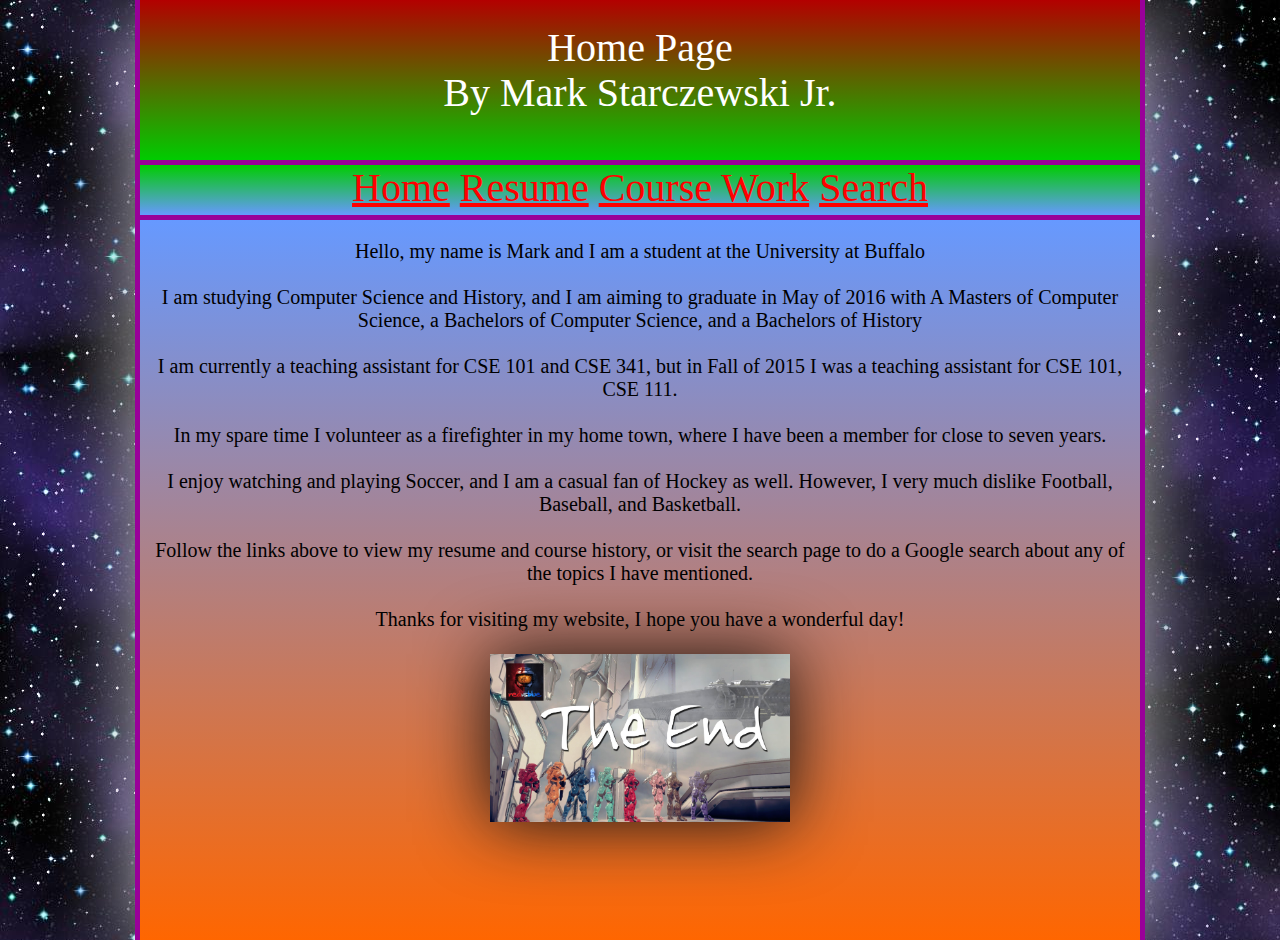
<file: css-101/index.html>
<HTML>
<head>
	<title> Mark's CSS Home Page</title>
	<link rel="stylesheet" type="text/css" href="style.css"/>
	<title> markstar </title>
</head>

<body>
	<div id="wrapper">
		<div id="header">
			<br><br>Home Page<br><br><br>By Mark Starczewski Jr.
		</div>
		<div id="nav">
			<br><br><a href="index.html">Home</a>       <a href="resume.html">Resume</a>       <a href="course-work.html">Course Work</a>          <a href="search.html">Search</a>
		</div>
		<div id="content">
			Hello, my name is Mark and I am a student at the University at Buffalo
			<br><br>
			I am studying Computer Science and History, and I am aiming to graduate in May of 2016 with A Masters of Computer Science, a Bachelors of Computer Science, and a Bachelors of History
			<br><br>
			I am currently a teaching assistant for CSE 101 and CSE 341, but in Fall of 2015 I was a teaching assistant for CSE 101, CSE 111.
			<br><br>
			In my spare time I volunteer as a firefighter in my home town, where I have been a member for close to seven years.
			<br><br>
			I enjoy watching and playing Soccer, and I am a casual fan of Hockey as well. However, I very much dislike Football, Baseball, and Basketball.
			<br><br>
			Follow the links above to view my resume and course history, or visit the search page to do a Google search about any of the topics I have mentioned.
			<br><br>
			Thanks for visiting my website, I hope you have a wonderful day!
			<br>
			<br>
			<img src="end.jpg">
		</div>
	</div>
</body>

</HTML>
</file>
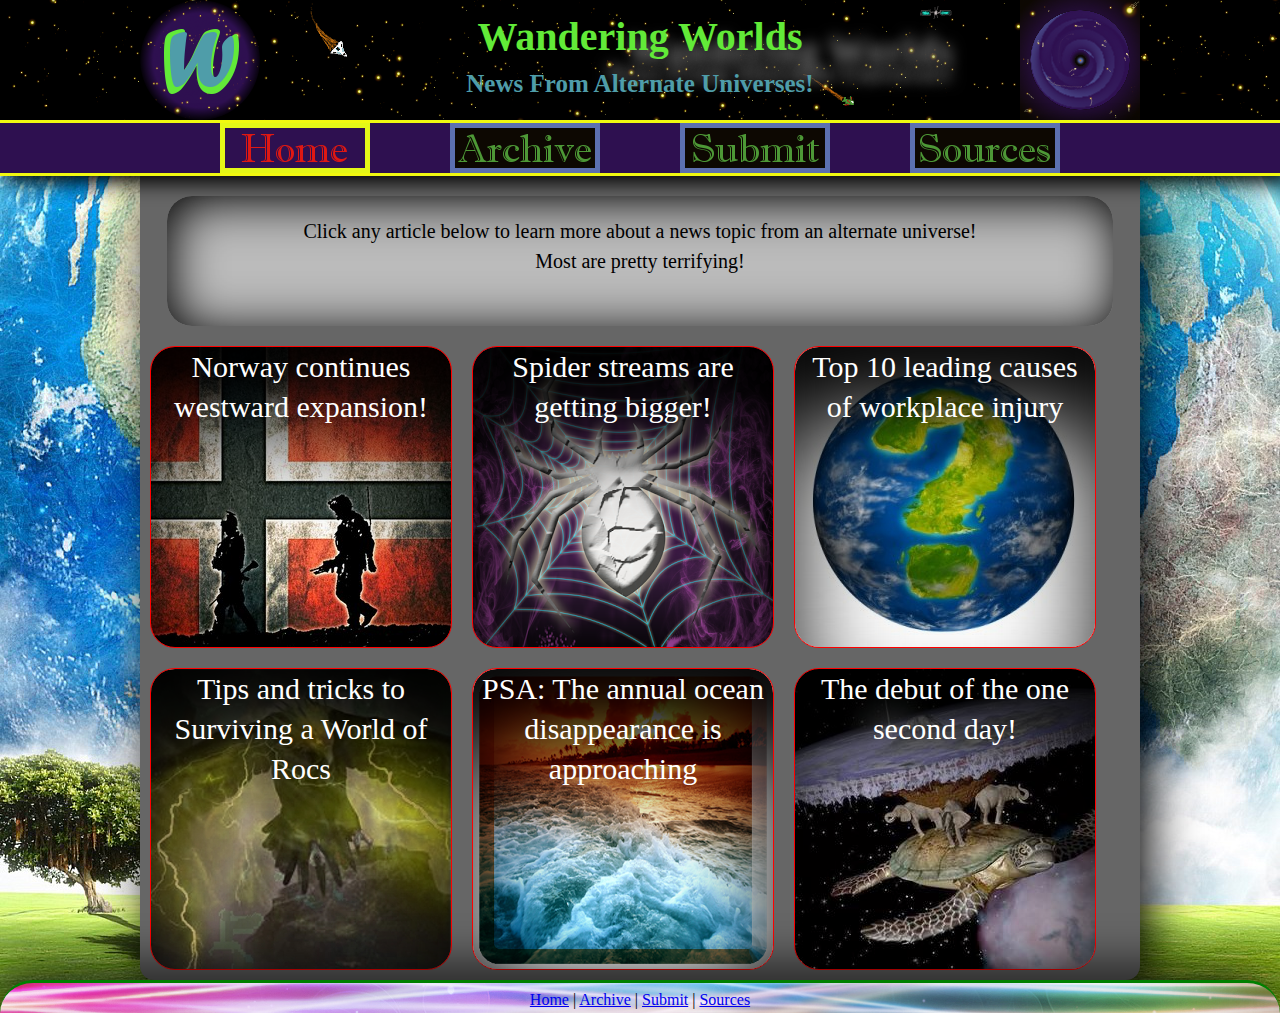
<file: parodyNews/index.html>
<!doctype html>
<html>
<head>
<link rel="icon" href="images/favicon.ico" type="image/x-icon"/>
<link rel="shortcut icon" href="images/favicon.ico" type="image/x-icon"/>

<meta charset="UTF-8">
<title>Wandering Worlds</title>
<link rel="stylesheet" type="text/CSS" href="style.css" />
<script type="text/javascript">
function MM_swapImgRestore() { //v3.0
  var i,x,a=document.MM_sr; for(i=0;a&&i<a.length&&(x=a[i])&&x.oSrc;i++) x.src=x.oSrc;
}
function MM_preloadImages() { //v3.0
  var d=document; if(d.images){ if(!d.MM_p) d.MM_p=new Array();
    var i,j=d.MM_p.length,a=MM_preloadImages.arguments; for(i=0; i<a.length; i++)
    if (a[i].indexOf("#")!=0){ d.MM_p[j]=new Image; d.MM_p[j++].src=a[i];}}
}

function MM_findObj(n, d) { //v4.01
  var p,i,x;  if(!d) d=document; if((p=n.indexOf("?"))>0&&parent.frames.length) {
    d=parent.frames[n.substring(p+1)].document; n=n.substring(0,p);}
  if(!(x=d[n])&&d.all) x=d.all[n]; for (i=0;!x&&i<d.forms.length;i++) x=d.forms[i][n];
  for(i=0;!x&&d.layers&&i<d.layers.length;i++) x=MM_findObj(n,d.layers[i].document);
  if(!x && d.getElementById) x=d.getElementById(n); return x;
}

function MM_swapImage() { //v3.0
  var i,j=0,x,a=MM_swapImage.arguments; document.MM_sr=new Array; for(i=0;i<(a.length-2);i+=3)
   if ((x=MM_findObj(a[i]))!=null){document.MM_sr[j++]=x; if(!x.oSrc) x.oSrc=x.src; x.src=a[i+2];}
}
</script>
</head>

<body >
	
	
		<div id="header">
        	<div id="head_wrapper">
				<div id="icon">
				</div>
				<div id="title">
					<h1> Wandering Worlds</h1>
					<h2>  News From Alternate Universes!</h2>
				</div>
				<div id="hole">
				</div>
			</div>
    	</div>
        <div id="nav_wrapper">
            <div id="nav">
				<div id="nav_fill"></div>
                <div id="nav_link">
                    <a href="index.html" onMouseOut="MM_swapImgRestore()" onMouseOver="MM_swapImage('home','','images/hat.png',1)"><img src="images/on_home.png" alt="Home" width="150" height="50" id="home"></a>
                </div>
				<div id="nav_fill"></div>
                <div id="nav_link">
                	<a href="archive.html" onMouseOut="MM_swapImgRestore()" onMouseOver="MM_swapImage('archive','','images/link_portal.png',1)"><img src="images/archive_d.png" alt="Archive" width="150" height="50" id="archive"></a> 
                </div>
				<div id="nav_fill"></div>
                <div id="nav_link">
                    <a href="submit.html" onMouseOut="MM_swapImgRestore()" onMouseOver="MM_swapImage('submit','','images/link_portal.png',1)"><img src="images/submit_d.png" alt="Submit" width="150" height="50" id="submit"></a> 
                </div>
				<div id="nav_fill"></div>
                <div id="nav_link">
                    <a href="sources.html" onMouseOut="MM_swapImgRestore()" onMouseOver="MM_swapImage('sources','','images/link_portal.png',1)"><img src="images/sources_d.png" alt="Sources" width="150" height="50" id="sources"></a> 
                </div>
				<div id="nav_fill"></div>
            </div>
        </div>
		<div id="wrapper">
        <div id="content">
			<div id="hold">
					<div id="top">
						 Click any article below to learn more about a news topic from an alternate universe! <br>
						 Most are pretty terrifying!<br><br>
					</div>
					</div><a href="archive.html#norway" target="_self"><div id="norway">
						 Norway continues westward expansion!
					</div></a>
					<a href="archive.html#spider" target="_self"><div id="spider">
						 Spider streams are getting bigger!
					</div></a>
					<a href="archive.html#question" target="_self"><div id="question">
						 Top 10 leading causes <br>of workplace injury
					</div></a>
				
					<a href="archive.html#roc" target="_self"><div id="roc">
						 Tips and tricks to Surviving a World of Rocs
					</div></a>
					<a href="archive.html#ocean" target="_self"><div id="ocean">
						 PSA: The annual ocean disappearance is approaching
					</div></a>
				
					<a href="archive.html#second" target="_self"><div id="second">
						 The debut of the one second day!
					</div></a>
					
			</div>
			<br><br><br><br><br><br>
        </div>
        
	</div>
	<div id="footer">
        	<p> <a href="index.html" target="_self">Home</a> | <a href="archive.html" target="_self">Archive</a> | <a href="submit.html" target="_self">Submit</a> | <a href="sources.html" target="_self">Sources</a> </p>
        </div>
</body>
</html>
</file>
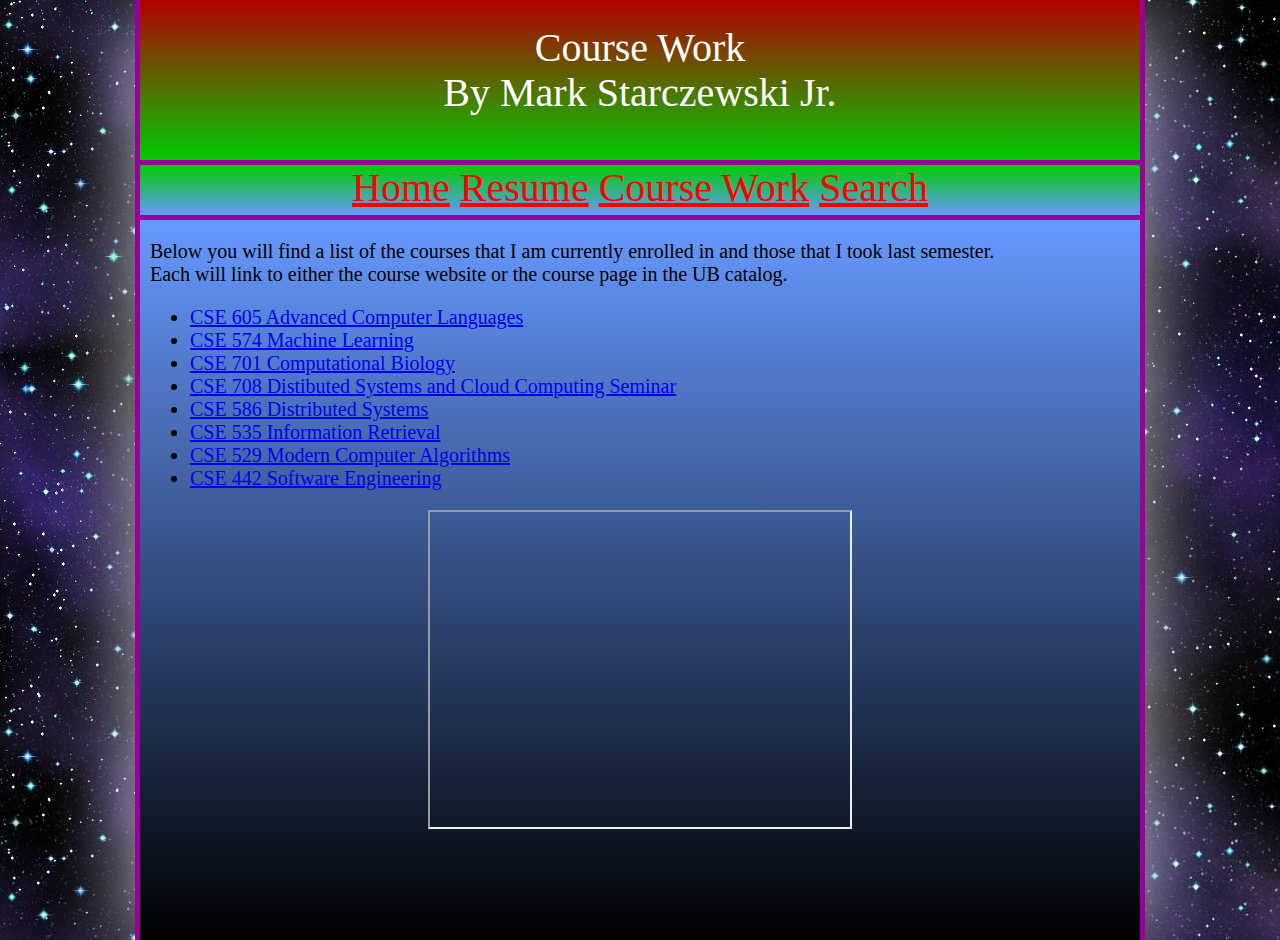
<file: css-101/course-work.html>
<HTML>
<head>
	<title> Mark's CSS Home Page</title>
	<link rel="stylesheet" type="text/css" href="style.css"/>
	<title> markstar </title>
</head>

<body>
	<div id="wrapper">
		<div id="header">
			<br><br>Course Work<br><br><br>By Mark Starczewski Jr.
		</div>
		<div id="nav">
			<br><br><a href="index.html">Home</a>       <a href="resume.html">Resume</a>     <a href="course-work.html">Course Work</a>     <a href="search.html">Search</a>
		</div>
		<div id="content_c">
			Below you will find a list of the courses that I am currently enrolled in and those that I took last semester. 
			<br> Each will link to either the course website or the course page in the UB catalog.
			<ul>
				
				<li> <a href="https://piazza.com/class/ijx5too5qvb3fd">CSE 605 Advanced Computer Languages</a> </li>
				<li> <a href="http://www.cse.buffalo.edu/~chandola/machinelearning.html">CSE 574 Machine Learning</a> </li>
				<li> <a href="https://piazza.com/class/ik64kuuami9zu">CSE 701 Computational Biology</a></li>
				<li> <a href="https://piazza.com/class/ik3hs9ykyob3c5">CSE 708 Distibuted Systems and Cloud Computing Seminar</a> </li>
				<li> <a href="http://undergrad-catalog.buffalo.edu/courses/?abbr=CSE&num=486">CSE 586 Distributed Systems</a></li>
				<li> <a href="http://undergrad-catalog.buffalo.edu/courses/?abbr=CSE&num=435">CSE 535 Information Retrieval</a></li>
				<li> <a href="http://undergrad-catalog.buffalo.edu/courses/?abbr=CSE&num=429">CSE 529 Modern Computer Algorithms</a></li>
				<li> <a href="http://www.cse.buffalo.edu/~hartloff/CSE442-Fall2015/index.html">CSE 442 Software Engineering</a></li>
			</ul>
			<center>
				<iframe width="420" height="315"
				src="http://www.youtube.com/embed/c10A2k8HP5U?autoplay=0">
				</iframe>
			</center>
		</div>
	</div>
</body>

</HTML>
</file>
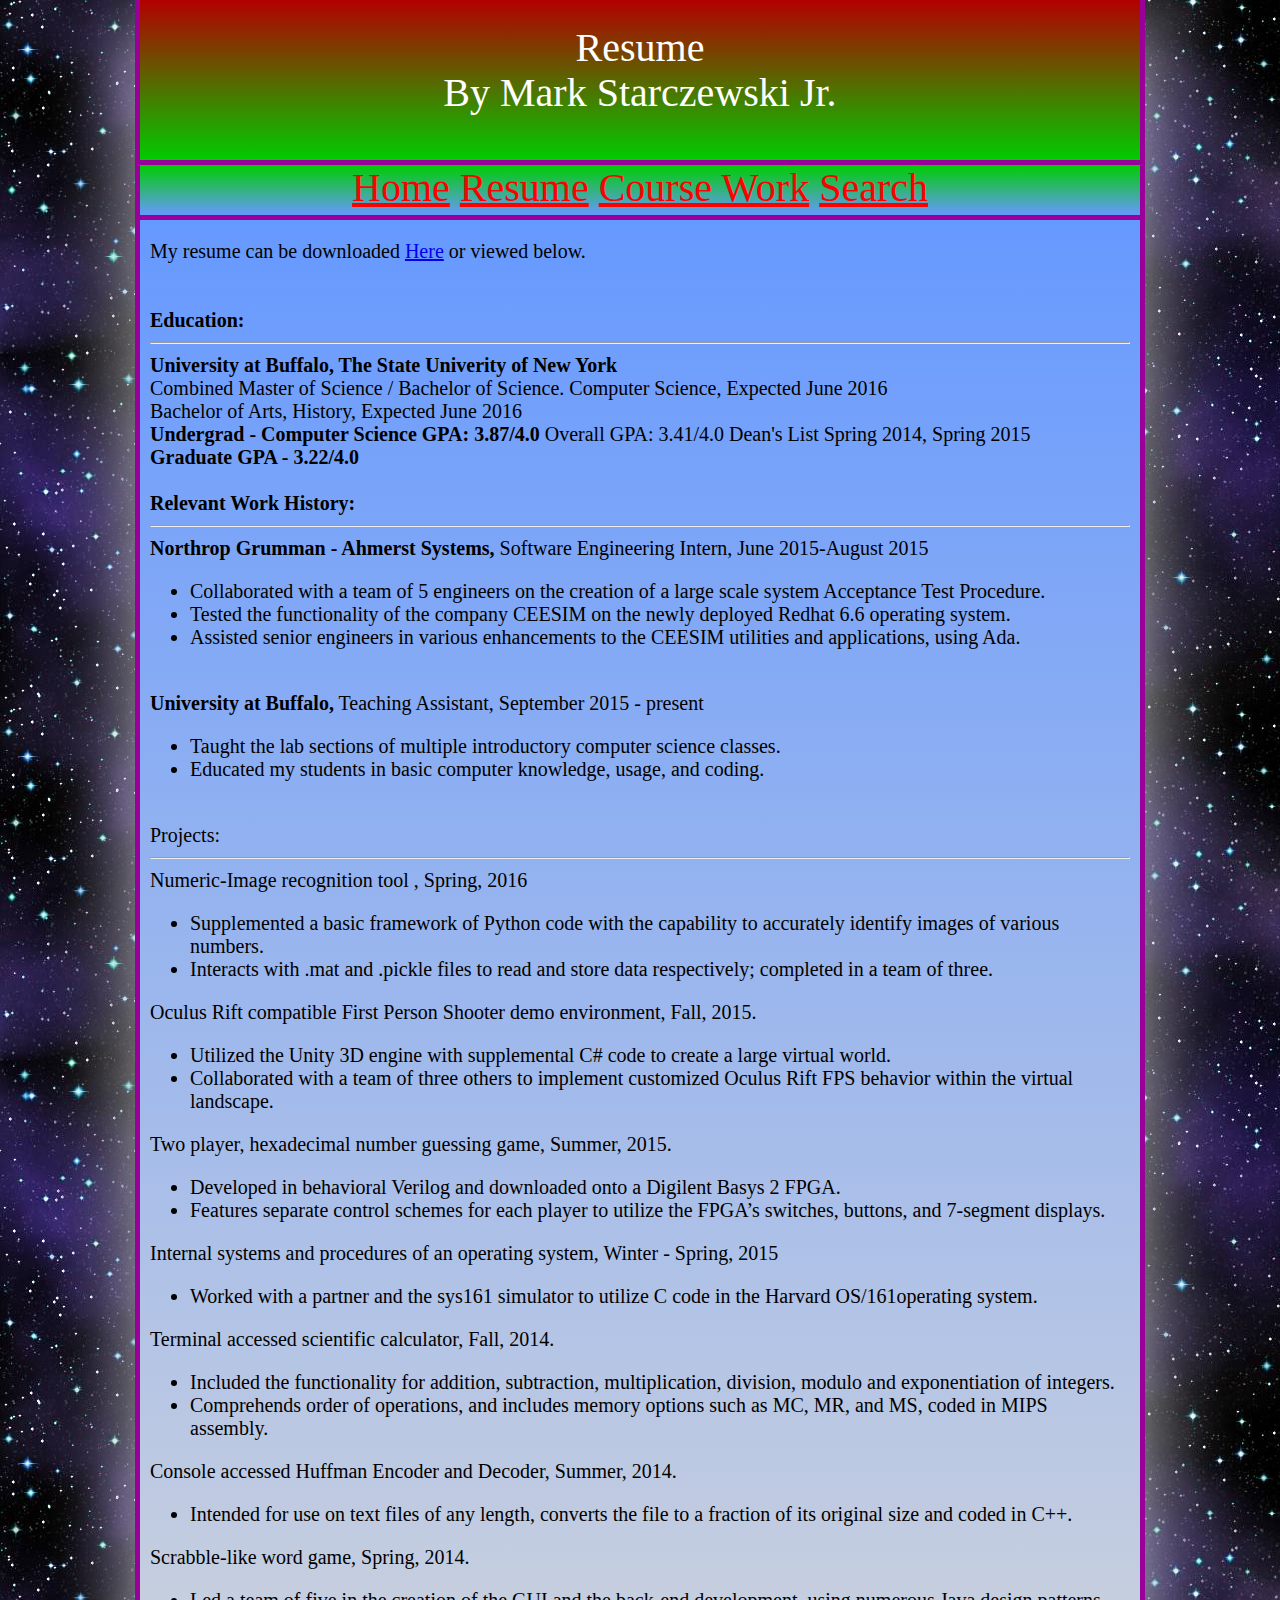
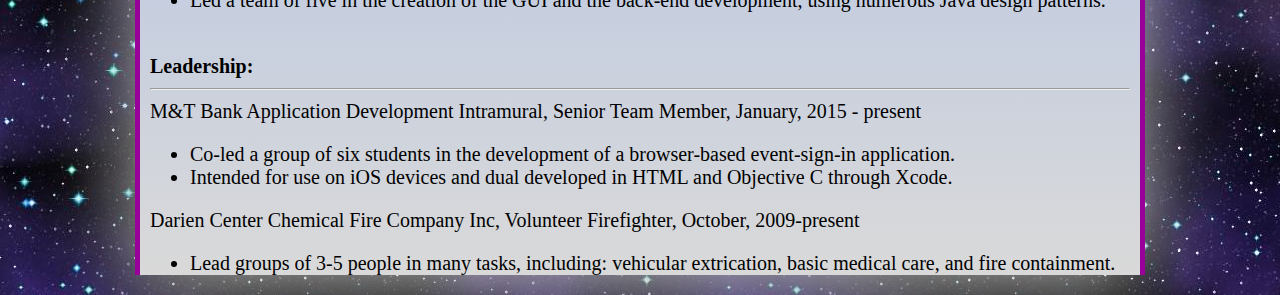
<file: css-101/resume.html>
<HTML>
<head>
	<title> Mark's CSS Home Page</title>
	<link rel="stylesheet" type="text/css" href="style.css"/>
	<title> markstar </title>
</head>

<body>
	<div id="wrapper">
		<div id="header">
			<br><br>Resume<br><br><br>By Mark Starczewski Jr.
		</div>
		<div id="nav">
			<br><br><a href="index.html">Home</a>   <a href="resume.html">Resume</a>    <a href="course-work.html">Course Work</a>          <a href="search.html">Search</a>
		</div>
		<div id="content_r">
			My resume can be downloaded <a href="resume.pdf" download>Here</a> or viewed below.
			<br><br><br>
			<b>Education:<br>
			<hr>
			University at Buffalo, The State Univerity of New York</b> <br>
			Combined Master of Science / Bachelor of Science. Computer Science, Expected June 2016 <br>
			Bachelor of Arts, History, Expected June 2016 <br>
			<b>Undergrad - Computer Science GPA: 3.87/4.0</b>    Overall GPA: 3.41/4.0 Dean's List Spring 2014, Spring 2015 <br>
			<b>Graduate GPA - 3.22/4.0</b>
			<br><br>
			<b>Relevant Work History: <br>
			<hr>
			Northrop Grumman - Ahmerst Systems,</b> Software Engineering Intern, June 2015-August 2015<br>
			<ul>
				<li> Collaborated with a team of 5 engineers on the creation of a large scale system Acceptance Test Procedure. </li>
				<li> Tested the functionality of the company CEESIM on the newly deployed Redhat 6.6 operating system.</li>
				<li> Assisted senior engineers in various enhancements to the CEESIM utilities and applications, using Ada.</li>
			</ul>
			<br>
			<b>University at Buffalo,</b> Teaching Assistant, September 2015 - present
			<ul>
				<li> Taught the lab sections of multiple introductory computer science classes. </li>
				<li>Educated my students in basic computer knowledge, usage, and coding. </li>
			</ul><br>
			Projects: <br>
			<hr>
			Numeric-Image recognition tool , Spring, 2016
			<ul>
				<li> Supplemented a basic framework of Python code with the capability to accurately identify images of various numbers. </li>
				<li>Interacts with .mat and .pickle files to read and store data respectively; completed in a team of three. </li>
			</ul>
			Oculus Rift compatible First Person Shooter demo environment, Fall, 2015.
			<ul>
				<li> Utilized the Unity 3D engine with supplemental C# code to create a large virtual world. </li>
				<li> Collaborated with a team of three others to implement customized Oculus Rift FPS behavior within the virtual landscape.</li>
			</ul>
			Two player, hexadecimal number guessing game, Summer, 2015.
			<ul>
				<li>Developed in behavioral Verilog and downloaded onto a Digilent Basys 2 FPGA.  </li>
				<li>Features separate control schemes for each player to utilize the FPGA’s switches, buttons, and 7-segment displays. </li>
			</ul>
			Internal systems and procedures of an operating system, Winter - Spring, 2015
			<ul>
				<li> Worked with a partner and the sys161 simulator to utilize C code in the Harvard OS/161operating system. </li>
			</ul>
			Terminal accessed scientific calculator, Fall, 2014.
			<ul>
				<li> Included the functionality for addition, subtraction, multiplication, division, modulo and exponentiation of integers. </li>
				<li> Comprehends order of operations, and includes memory options such as MC, MR, and MS, coded in MIPS assembly.</li>
			</ul>
			Console accessed Huffman Encoder and Decoder, Summer, 2014.
			<ul>
				<li> Intended for use on text files of any length, converts the file to a fraction of its original size and coded in C++. </li>
				
			</ul>
			Scrabble-like word game, Spring, 2014.
			<ul>
				<li> Led a team of five in the creation of the GUI and the back-end development, using numerous Java design patterns. </li>
				
			</ul>
			<br>
			<b>Leadership:</b><br>
			<hr>
			M&T Bank Application Development Intramural, Senior Team Member, January, 2015 - present
			<ul>
				<li> Co-led a group of six students in the development of a browser-based event-sign-in application.</li>
				<li> Intended for use on iOS devices and dual developed in HTML and Objective C through Xcode.</li>
			</ul>
			Darien Center Chemical Fire Company Inc, Volunteer Firefighter, October, 2009-present
			<ul>
				<li> Lead groups of 3-5 people in many tasks, including: vehicular extrication, basic medical care, and fire containment. </li>
				
			</ul>
		</div>
	</div>
</body>

</HTML>
</file>
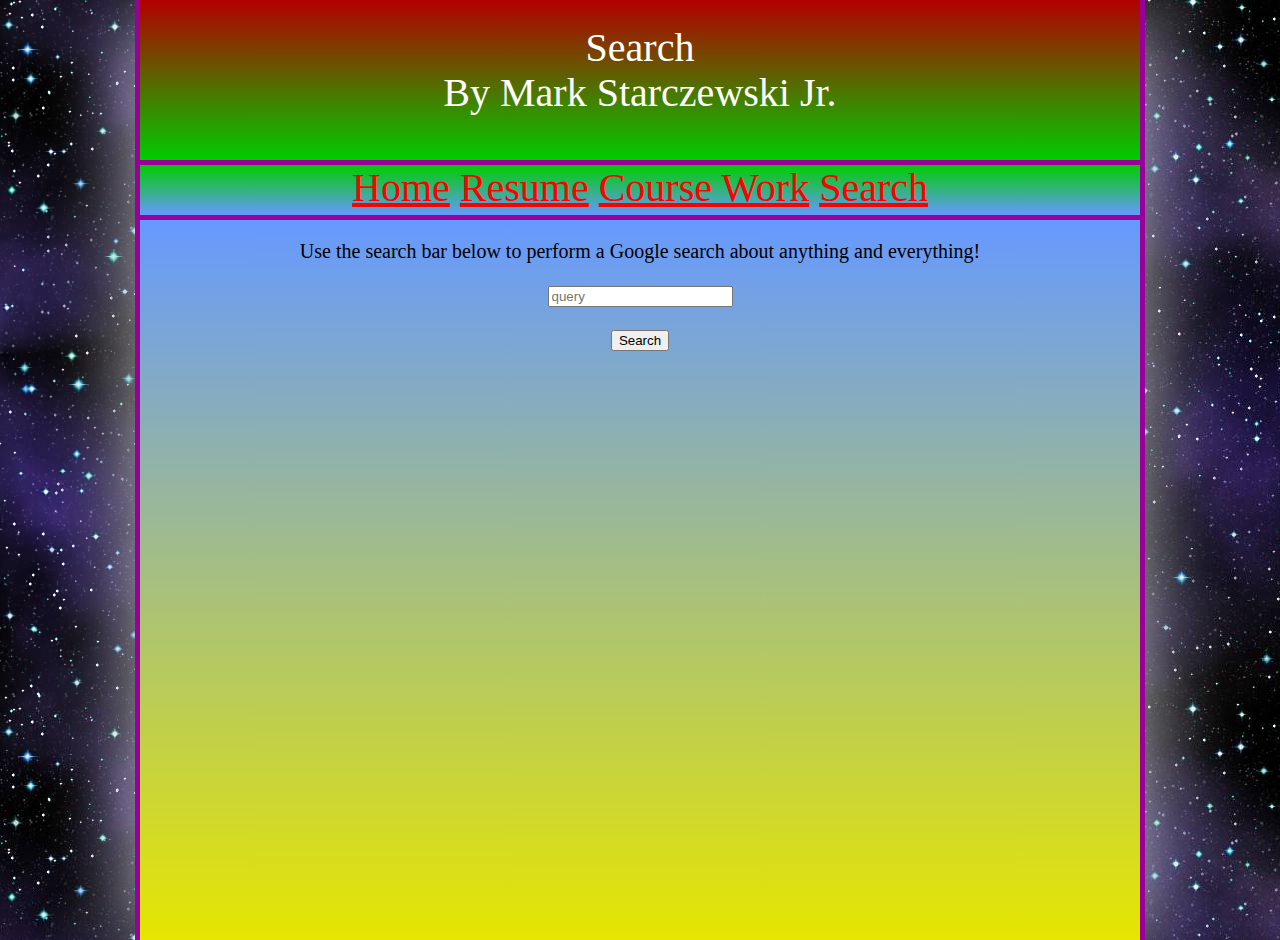
<file: css-101/search.html>
<HTML>
<head>
	<title> Mark's CSS Home Page</title>
	<link rel="stylesheet" type="text/css" href="style.css"/>
	<title> markstar </title>
</head>

<body>
	<div id="wrapper">
		<div id="header">
			<br><br>Search<br><br><br>By Mark Starczewski Jr.
		</div>
		<div id="nav">
			<br><br><a href="index.html">Home</a>       <a href="resume.html">Resume</a>          <a href="course-work.html">Course Work</a>   <a href="search.html">Search</a>
		</div>
		<div id="content_s">
		Use the search bar below to perform a Google search about anything and everything!<br><br>
			<form action="http://www.google.com/search" method="get">
				<input name="q" placeholder="query" type="text"/>
				<br><br>
				<input type="submit" value="Search"/>
			</form>
		</div>
	</div>
</body>

</HTML>
</file>
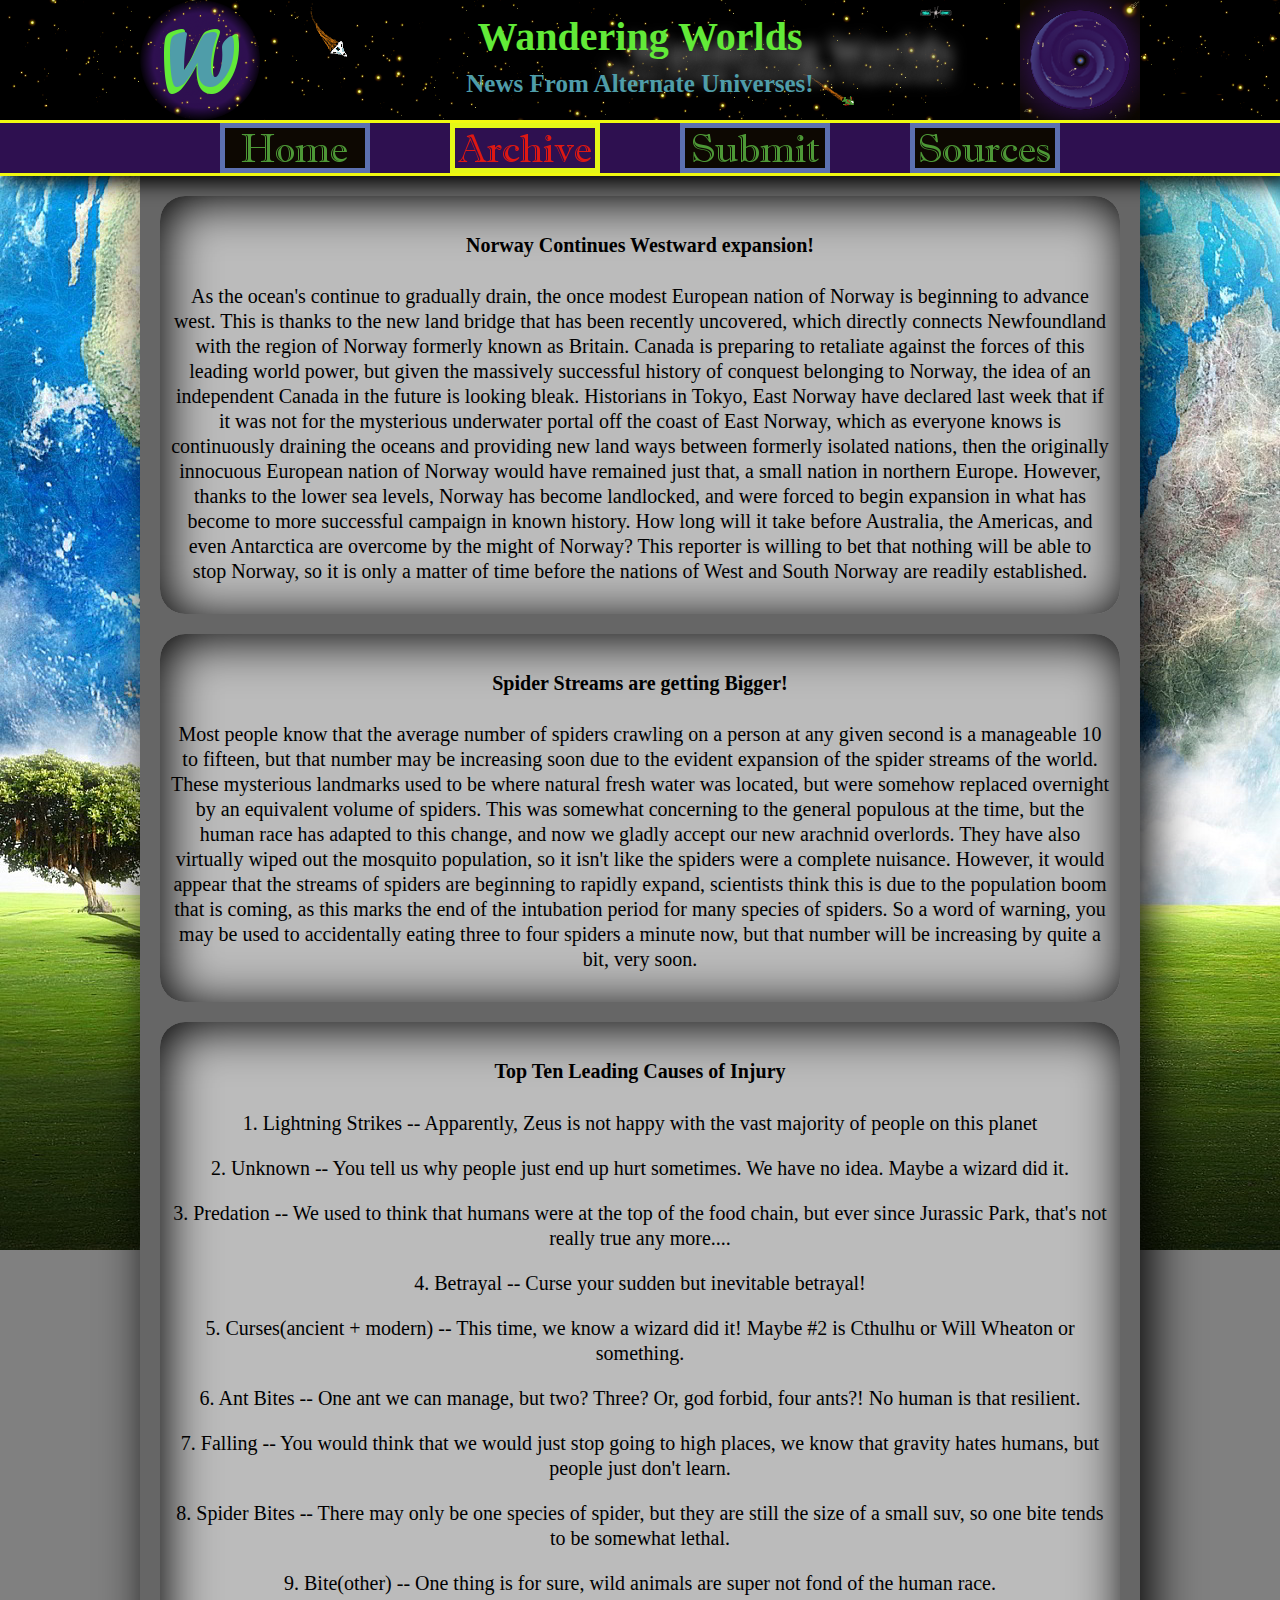
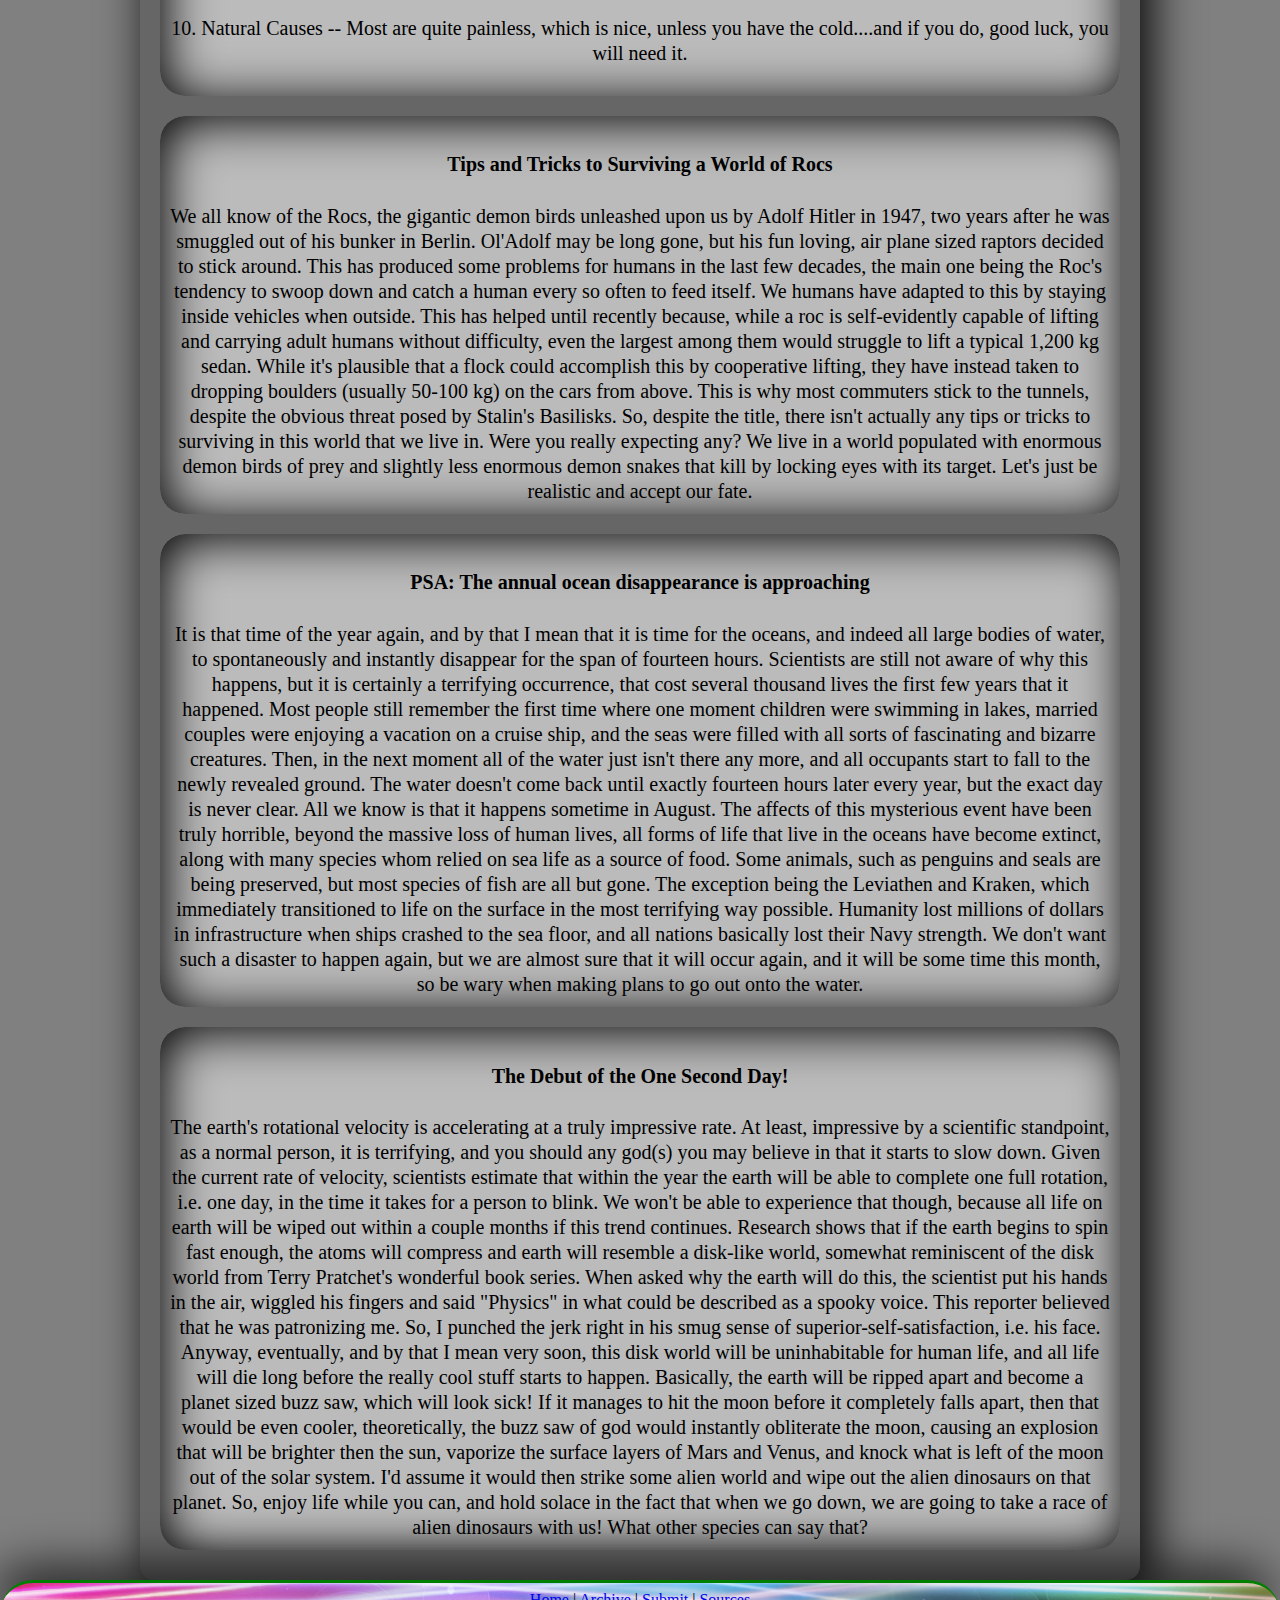
<file: parodyNews/archive.html>
<!doctype html>
<html>
<head>
<link rel="icon" href="images/favicon.ico" type="image/x-icon"/>
<link rel="shortcut icon" href="images/favicon.ico" type="image/x-icon"/>
<meta charset="UTF-8">
<title>Wandering Worlds</title>
<link rel="stylesheet" type="text/CSS" href="style.css" />
<script type="text/javascript">
function MM_swapImgRestore() { //v3.0
  var i,x,a=document.MM_sr; for(i=0;a&&i<a.length&&(x=a[i])&&x.oSrc;i++) x.src=x.oSrc;
}
function MM_preloadImages() { //v3.0
  var d=document; if(d.images){ if(!d.MM_p) d.MM_p=new Array();
    var i,j=d.MM_p.length,a=MM_preloadImages.arguments; for(i=0; i<a.length; i++)
    if (a[i].indexOf("#")!=0){ d.MM_p[j]=new Image; d.MM_p[j++].src=a[i];}}
}

function MM_findObj(n, d) { //v4.01
  var p,i,x;  if(!d) d=document; if((p=n.indexOf("?"))>0&&parent.frames.length) {
    d=parent.frames[n.substring(p+1)].document; n=n.substring(0,p);}
  if(!(x=d[n])&&d.all) x=d.all[n]; for (i=0;!x&&i<d.forms.length;i++) x=d.forms[i][n];
  for(i=0;!x&&d.layers&&i<d.layers.length;i++) x=MM_findObj(n,d.layers[i].document);
  if(!x && d.getElementById) x=d.getElementById(n); return x;
}

function MM_swapImage() { //v3.0
  var i,j=0,x,a=MM_swapImage.arguments; document.MM_sr=new Array; for(i=0;i<(a.length-2);i+=3)
   if ((x=MM_findObj(a[i]))!=null){document.MM_sr[j++]=x; if(!x.oSrc) x.oSrc=x.src; x.src=a[i+2];}
}
</script>
</head>

<body>
	
	
		<div id="header">
        	<div id="head_wrapper">
				<div id="icon">
				</div>
				<div id="title">
					<h1> Wandering Worlds</h1>
					<h2>  News From Alternate Universes!</h2>
				</div>
				<div id="hole">
				</div>
			</div>
    	</div>
        <div id="nav_wrapper">
            <div id="nav">
				<div id="nav_fill"></div>
                <div id="nav_link">
                    <a href="index.html" onMouseOut="MM_swapImgRestore()" onMouseOver="MM_swapImage('home','','images/link_portal.png',1)"><img src="images/home_d.png" alt="Home" width="150" height="50" id="home"></a>
                </div>
				<div id="nav_fill"></div>
                <div id="nav_link">
                	<a href="archive.html" onMouseOut="MM_swapImgRestore()" onMouseOver="MM_swapImage('archive','','images/hat_cpu.png',1)"><img src="images/on_archive.png" alt="Archive" width="150" height="50" id="archive"></a> 
                </div>
				<div id="nav_fill"></div>
                <div id="nav_link">
                    <a href="submit.html" onMouseOut="MM_swapImgRestore()" onMouseOver="MM_swapImage('submit','','images/link_portal.png',1)"><img src="images/submit_d.png" alt="Submit" width="150" height="50" id="submit"></a> 
                </div>
				<div id="nav_fill"></div>
                <div id="nav_link">
                    <a href="sources.html" onMouseOut="MM_swapImgRestore()" onMouseOver="MM_swapImage('sources','','images/link_portal.png',1)"><img src="images/sources_d.png" alt="Sources" width="150" height="50" id="sources"></a> 
                </div>
				<div id="nav_fill"></div>
            </div>
        </div>
		<div id="wrapper">
        <div id="content">
		
			<div id="archive_t">
				<h4><a name="norway">Norway Continues Westward expansion!</a></h4>
				<p>As the ocean's continue to gradually drain, the once modest European nation of Norway is beginning to advance west. This is thanks to the new land bridge 
				that has been recently uncovered, which directly connects Newfoundland with the region of Norway formerly known as Britain. Canada is preparing to retaliate against the forces of this leading world power, 
				but given the massively successful history of conquest belonging to Norway, the idea of an independent Canada in the future is looking bleak. Historians in Tokyo, East Norway have declared last week that if it 
				was not for the mysterious underwater portal off the coast of East Norway, which as everyone knows is continuously draining the oceans and providing new land ways between formerly isolated nations, then 
				the originally innocuous European nation of Norway would have remained just that, a small nation in northern Europe. However, thanks to the lower sea levels, Norway has become landlocked, and 
				were forced to begin expansion in what has become to more successful campaign in known history. How long will it take before Australia, the Americas, and even Antarctica are overcome by the might
				of Norway? This reporter is willing to bet that nothing will be able to stop Norway, so it is only a matter of time before the nations of West and South Norway are readily established. </p>
			</div>
			<div id="archive_t">
				<h4><a name="spider">Spider Streams are getting Bigger!</a></h4>
				<p>Most people know that the average number of spiders crawling on a person at any given second is a manageable 10 to fifteen, but that number may be increasing soon due to the evident expansion of 
				the spider streams of the world. These mysterious landmarks used to be where natural fresh water was located, but were somehow replaced overnight by an equivalent volume of spiders. This was 
				somewhat concerning to the general populous at the time, but the human race has adapted to this change, and now we gladly accept our new arachnid overlords. They have also virtually wiped out the 
				mosquito population, so it isn't like the spiders were a complete nuisance. However, it would appear that the streams of spiders are beginning to rapidly expand, scientists think this is due to the 
				population boom that is coming, as this marks the end of the intubation period for many species of spiders. So a word of warning, you may be used to accidentally eating three to four spiders a minute now, but 
				that number will be increasing by quite a bit, very soon.</p>
			</div>
            <div id="archive_t">
				<h4><a name="question">Top Ten Leading Causes of Injury </a></h4>
				<p>1.  Lightning Strikes -- Apparently, Zeus is not happy with the vast majority of people on this planet</p>
				<p>2.  Unknown -- You tell us why people just end up hurt sometimes. We have no idea. Maybe a wizard did it.</p>
				<p>3.  Predation -- We used to think that humans were at the top of the food chain, but ever since Jurassic Park, that's not really true any more....</p>
				<p>4.  Betrayal -- Curse your sudden but inevitable betrayal!</p>
				<p>5.  Curses(ancient + modern) -- This time, we know a wizard did it! Maybe #2 is Cthulhu or Will Wheaton or something.</p>
				<p>6.  Ant Bites -- One ant we can manage, but two? Three? Or, god forbid, four ants?! No human is that resilient.</p>
				<p>7.  Falling -- You would think that we would just stop going to high places, we know that gravity hates humans, but people just don't learn.</p>
				<p>8.  Spider Bites -- There may only be one species of spider, but they are still the size of a small suv, so one bite tends to be somewhat lethal.</p>
				<p>9.  Bite(other) -- One thing is for sure, wild animals are super not fond of the human race.</p>
				<p>10. Natural Causes -- Most are quite painless, which is nice, unless you have the cold....and if you do, good luck, you will need it.</p>
			</div>
			<div id="archive_t">
				<h4><a name="roc">Tips and Tricks to Surviving a World of Rocs </a></h4>
				We all know of the Rocs, the gigantic demon birds unleashed upon us by Adolf Hitler in 1947, two years after he was smuggled out of his bunker in Berlin. Ol'Adolf may be long gone, but 
				his fun loving, air plane sized raptors decided to stick around. This has produced some problems for humans in the last few decades, the main one being the Roc's tendency to swoop down
				and catch a human every so often to feed itself. We humans have adapted to this by staying inside vehicles when outside. This has helped until recently because, while a roc is self-evidently capable of lifting and carrying adult 
				humans without difficulty, even the largest among them would struggle to lift a typical 1,200 kg sedan. While it's plausible that a flock could accomplish this by cooperative lifting, they 
				have instead taken to dropping boulders (usually 50-100 kg) on the cars from above. This is why most commuters stick to the tunnels, despite the obvious threat posed by Stalin's Basilisks. So,
				despite the title, there isn't actually any tips or tricks to surviving in this world that we live in. Were you really expecting any? We live in a world populated with enormous demon birds of prey
				and slightly less enormous demon snakes that kill by locking eyes with its target. Let's just be realistic and accept our fate.
			</div>
			<div id="archive_t">
				<h4><a name="ocean">PSA: The annual ocean disappearance is approaching </a></h4>
				It is that time of the year again, and by that I mean that it is time for the oceans, and indeed all large bodies of water, to spontaneously and instantly disappear for the span of fourteen hours.
				Scientists are still not aware of why this happens, but it is certainly a terrifying occurrence, that cost several thousand lives the first few years that it happened. Most people still remember the first time
				where one moment children were swimming in lakes, married couples were enjoying a vacation on a cruise ship, and the seas were filled with all sorts of fascinating and bizarre creatures. Then, in the next moment
				all of the water just isn't there any more, and all occupants start to fall to the newly revealed ground. The water doesn't come back until exactly fourteen hours later every year, but the exact day is never
				clear. All we know is that it happens sometime in August. The affects of this mysterious event have been truly horrible, beyond the massive loss of human lives, all forms of life that live in the oceans have become
				extinct, along with many species whom relied on sea life as a source of food. Some animals, such as penguins and seals are being preserved, but most species of fish are all but gone. The exception being the 
				Leviathen and Kraken, which immediately transitioned to life on the surface in the most terrifying way possible. Humanity lost millions of dollars in infrastructure when ships crashed to the sea floor, and all 
				nations basically lost their Navy strength. We don't want such a disaster to happen again, but we are almost sure that it will occur again, and it will be some time this month, so be wary when making plans to go out onto the water.
			</div>
			<div id="archive_t">
				<h4><a name="second">The Debut of the One Second Day! </a></h4>
				The earth's rotational velocity is accelerating at a truly impressive rate. At least, impressive by a scientific standpoint, as a normal person, it is terrifying, and you should any god(s) you may believe in
				that it starts to slow down. Given the current rate of velocity, scientists estimate that within the year the earth will be able to complete one full rotation, i.e. one day, in the time it takes for a person to blink.
				We won't be able to experience that though, because all life on earth will be wiped out within a couple months if this trend continues. Research shows that if the earth begins to spin fast enough, the atoms will
				compress and earth will resemble a disk-like world, somewhat reminiscent of the disk world from Terry Pratchet's wonderful book series. When asked why the earth will do this, the scientist put his hands in the 
				air, wiggled his fingers and said "Physics" in what could be described as a spooky voice. This reporter believed that he was patronizing me. So, I punched the jerk right in his smug sense of superior-self-satisfaction, i.e. his face.
				Anyway, eventually, and by that I mean very soon, this disk world will be uninhabitable for human life, and all life will die long before the really cool stuff starts to happen. Basically, the earth will be ripped apart
				and become a planet sized buzz saw, which will look sick! If it manages to hit the moon before it completely falls apart, then that would be even cooler, theoretically, the buzz saw of god would instantly obliterate the moon, causing
				an explosion that will be brighter then the sun, vaporize the surface layers of Mars and Venus, and knock what is left of the moon out of the solar system. I'd assume it would then strike some alien world and wipe out 
				the alien dinosaurs on that planet. So, enjoy life while you can, and hold solace in the fact that when we go down, we are going to take a race of alien dinosaurs with us! What other species can say that? 
			</div>
        </div>
        
	</div>
	<div id="footer">
        	<p> <a href="index.html" target="_self">Home</a> | <a href="archive.html" target="_self">Archive</a> | <a href="submit.html" target="_self">Submit</a> | <a href="sources.html" target="_self">Sources</a> </p>
        </div>
</body>
</html>
</file>
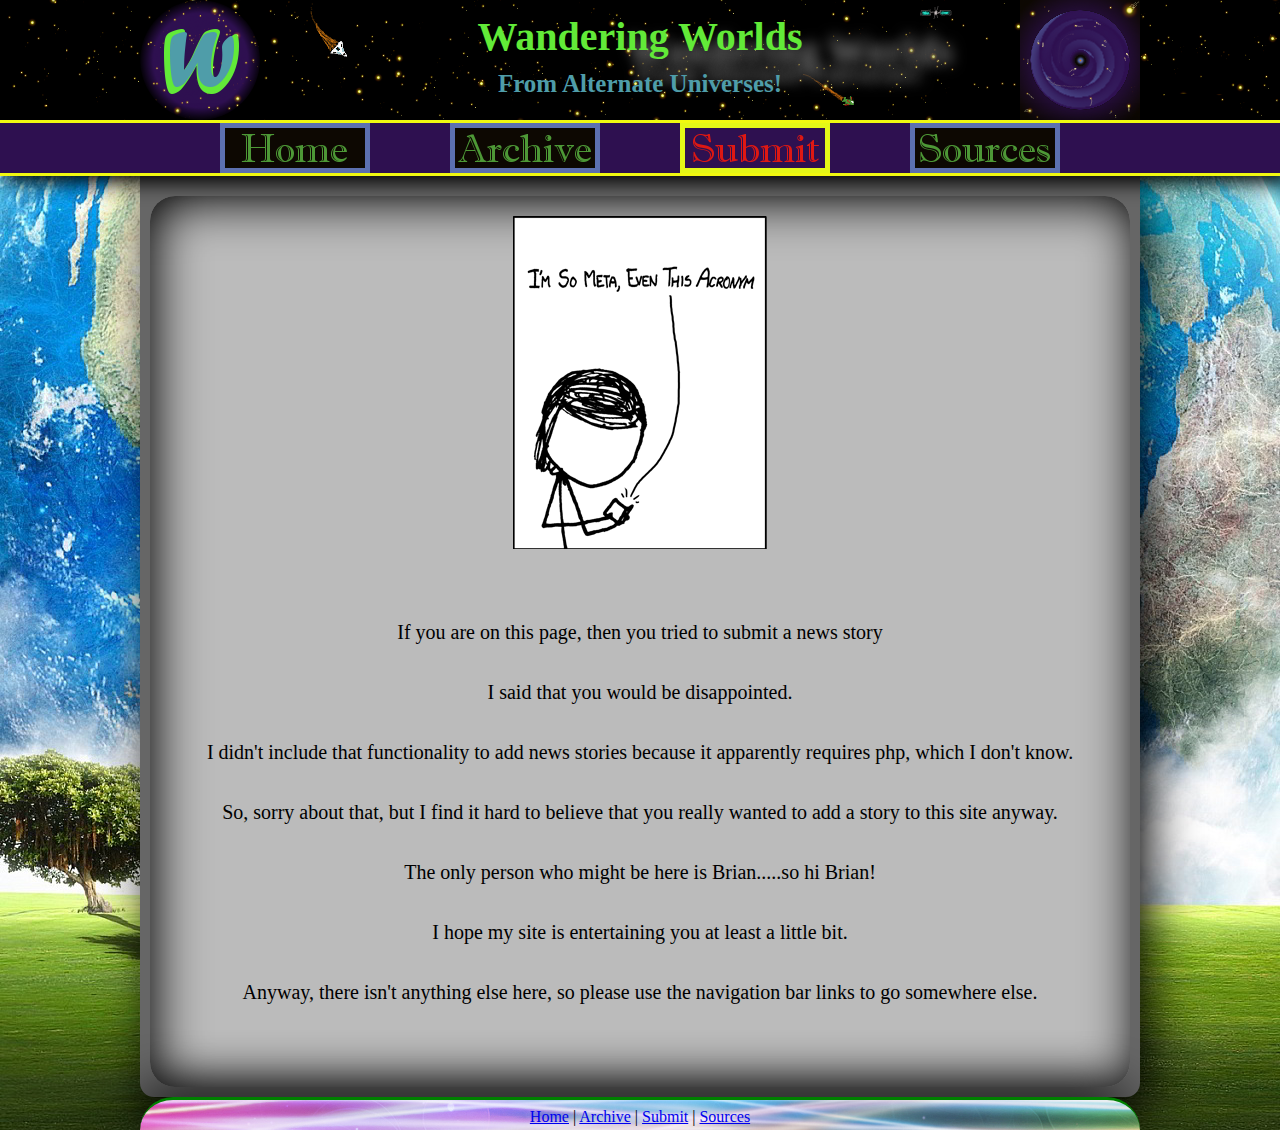
<file: parodyNews/joke.html>
<!doctype html>
<html>
<head>
<link rel="icon" href="images/favicon.ico" type="image/x-icon"/>
<link rel="shortcut icon" href="images/favicon.ico" type="image/x-icon"/>
<meta charset="UTF-8">
<title>Wandering Worlds</title>
<link rel="stylesheet" type="text/CSS" href="style.css" />
<script type="text/javascript">
function MM_swapImgRestore() { //v3.0
  var i,x,a=document.MM_sr; for(i=0;a&&i<a.length&&(x=a[i])&&x.oSrc;i++) x.src=x.oSrc;
}
function MM_preloadImages() { //v3.0
  var d=document; if(d.images){ if(!d.MM_p) d.MM_p=new Array();
    var i,j=d.MM_p.length,a=MM_preloadImages.arguments; for(i=0; i<a.length; i++)
    if (a[i].indexOf("#")!=0){ d.MM_p[j]=new Image; d.MM_p[j++].src=a[i];}}
}

function MM_findObj(n, d) { //v4.01
  var p,i,x;  if(!d) d=document; if((p=n.indexOf("?"))>0&&parent.frames.length) {
    d=parent.frames[n.substring(p+1)].document; n=n.substring(0,p);}
  if(!(x=d[n])&&d.all) x=d.all[n]; for (i=0;!x&&i<d.forms.length;i++) x=d.forms[i][n];
  for(i=0;!x&&d.layers&&i<d.layers.length;i++) x=MM_findObj(n,d.layers[i].document);
  if(!x && d.getElementById) x=d.getElementById(n); return x;
}

function MM_swapImage() { //v3.0
  var i,j=0,x,a=MM_swapImage.arguments; document.MM_sr=new Array; for(i=0;i<(a.length-2);i+=3)
   if ((x=MM_findObj(a[i]))!=null){document.MM_sr[j++]=x; if(!x.oSrc) x.oSrc=x.src; x.src=a[i+2];}
}
</script>
</head>

<body>
	
	
		<div id="header">
        	<div id="head_wrapper">
				<div id="icon">
				</div>
				<div id="title">
					<h1> Wandering Worlds</h1>
					<h2> From Alternate Universes!</h2>
				</div>
				<div id="hole">
				</div>
			</div>
    	</div>
        <div id="nav_wrapper">
            <div id="nav">
				<div id="nav_fill"></div>
                <div id="nav_link">
                    <a href="index.html" onMouseOut="MM_swapImgRestore()" onMouseOver="MM_swapImage('home','','images/link_portal.png',1)"><img src="images/home_d.png" alt="Home" width="150" height="50" id="home"></a>
                </div>
				<div id="nav_fill"></div>
                <div id="nav_link">
                	<a href="archive.html" onMouseOut="MM_swapImgRestore()" onMouseOver="MM_swapImage('archive','','images/link_portal.png',1)"><img src="images/archive_d.png" alt="Archive" width="150" height="50" id="archive"></a> 
                </div>
				<div id="nav_fill"></div>
                <div id="nav_link">
                    <a href="submit.html" onMouseOut="MM_swapImgRestore()" onMouseOver="MM_swapImage('submit','','images/cat.png',1)"><img src="images/on_submit.png" alt="Submit" width="150" height="50" id="submit"></a> 
                </div>
				<div id="nav_fill"></div>
                <div id="nav_link">
                    <a href="sources.html" onMouseOut="MM_swapImgRestore()" onMouseOver="MM_swapImage('sources','','images/link_portal.png',1)"><img src="images/sources_d.png" alt="Sources" width="150" height="50" id="sources"></a> 
                </div>
				<div id="nav_fill"></div>
            </div>
        </div>
		<div id="wrapper">
        <div id="content">
			<div id="joke_content">
					<img src="images/meta.png" alt="meta joke" >
					<br><br><br>
					If you are on this page, then you tried to submit a news story 
					<br><br>
					I said that you would be disappointed.
					<br><br>
					I didn't include that functionality to add news stories because it apparently requires php, which I don't know.
					<br><br>
					So, sorry about that, but I find it hard to believe that you really wanted to add a story to this site anyway.
					<br><br>
					The only person who might be here is Brian.....so hi Brian!
					<br><br> 
					I hope my site is entertaining you at least a little bit.
					<br><br>
					Anyway, there isn't anything else here, so please use the navigation bar links to go somewhere else.
					<br><br><br>
			
			</div>

        </div>
        <div id="footer">
        	<p> <a href="index.html" target="_self">Home</a> | <a href="archive.html" target="_self">Archive</a> | <a href="submit.html" target="_self">Submit</a> | <a href="sources.html" target="_self">Sources</a> </p>
        </div>
	</div>
	
</body>
</html>
</file>
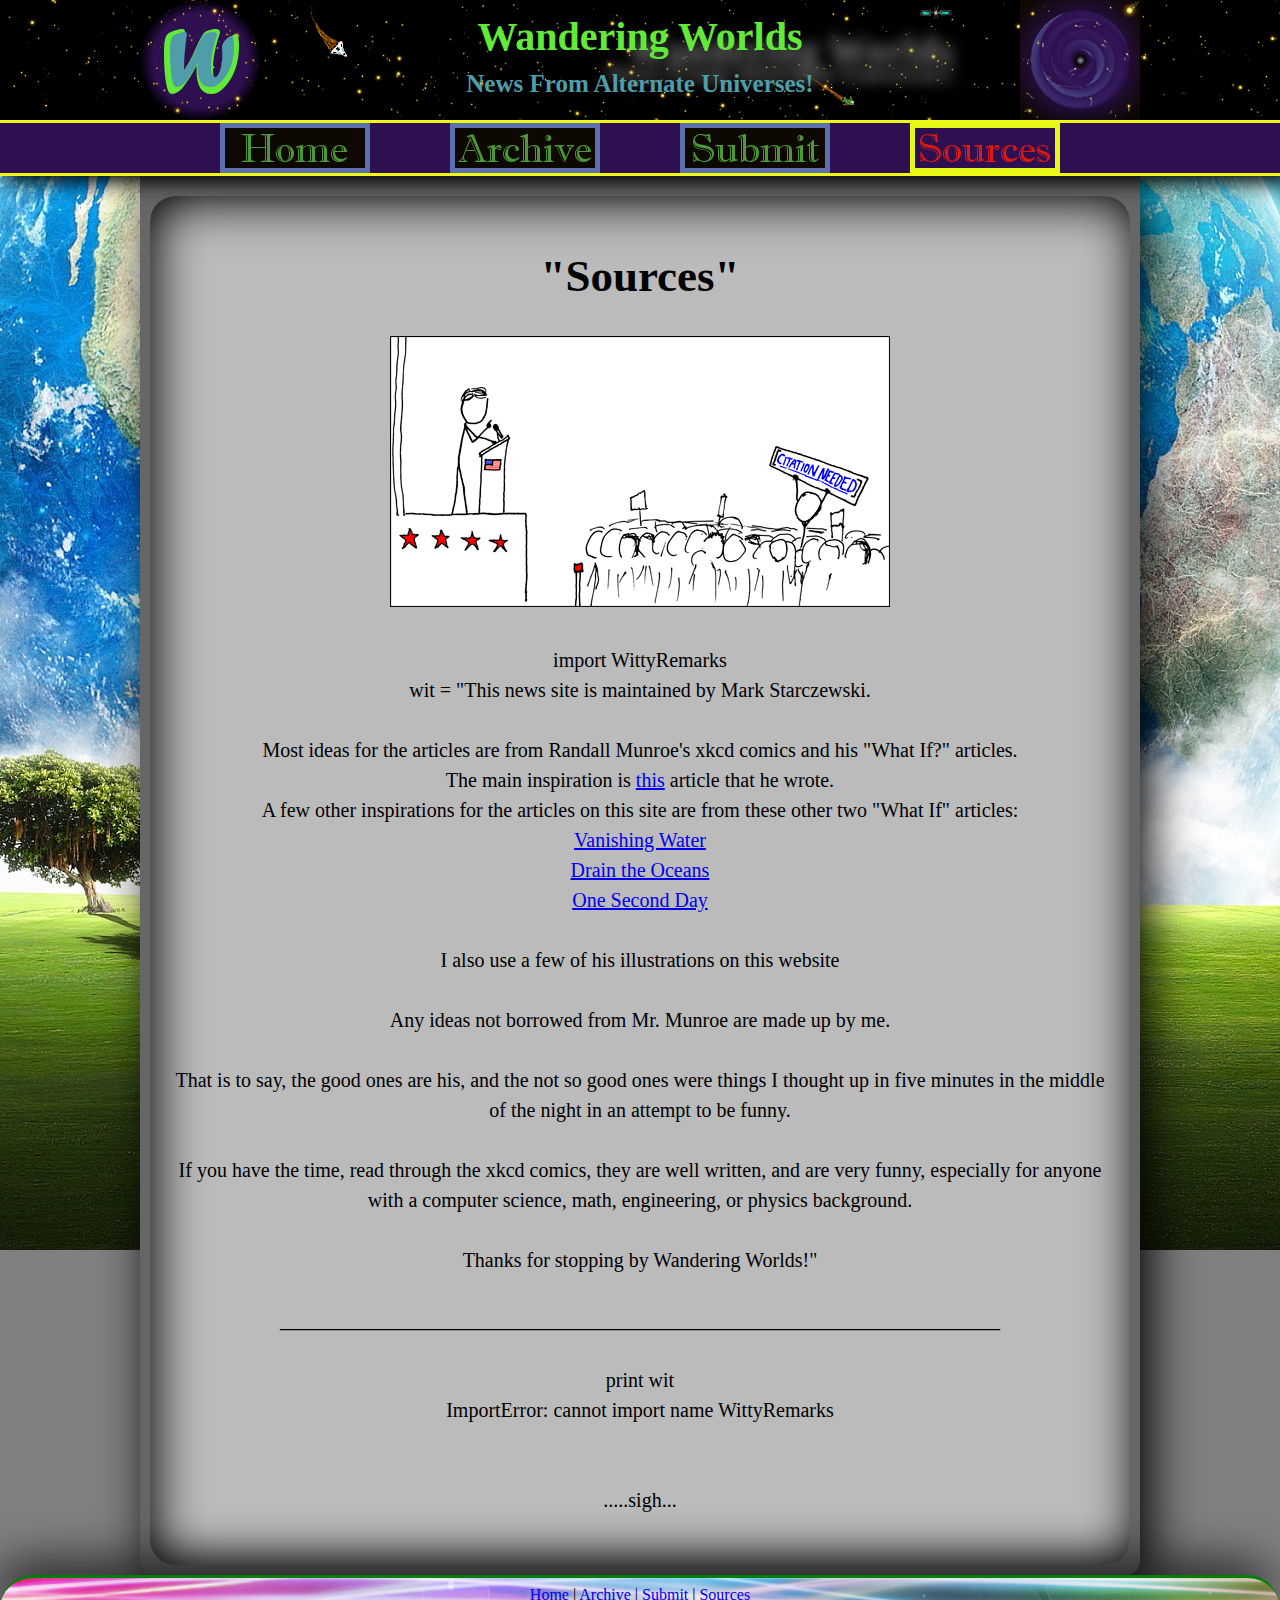
<file: parodyNews/sources.html>
<!doctype html>
<html>
<head>
<link rel="icon" href="images/favicon.ico" type="image/x-icon"/>
<link rel="shortcut icon" href="images/favicon.ico" type="image/x-icon"/>
<meta charset="UTF-8">
<title>Wandering Worlds</title>
<link rel="stylesheet" type="text/CSS" href="style.css" />
<script type="text/javascript">
function MM_swapImgRestore() { //v3.0
  var i,x,a=document.MM_sr; for(i=0;a&&i<a.length&&(x=a[i])&&x.oSrc;i++) x.src=x.oSrc;
}
function MM_preloadImages() { //v3.0
  var d=document; if(d.images){ if(!d.MM_p) d.MM_p=new Array();
    var i,j=d.MM_p.length,a=MM_preloadImages.arguments; for(i=0; i<a.length; i++)
    if (a[i].indexOf("#")!=0){ d.MM_p[j]=new Image; d.MM_p[j++].src=a[i];}}
}

function MM_findObj(n, d) { //v4.01
  var p,i,x;  if(!d) d=document; if((p=n.indexOf("?"))>0&&parent.frames.length) {
    d=parent.frames[n.substring(p+1)].document; n=n.substring(0,p);}
  if(!(x=d[n])&&d.all) x=d.all[n]; for (i=0;!x&&i<d.forms.length;i++) x=d.forms[i][n];
  for(i=0;!x&&d.layers&&i<d.layers.length;i++) x=MM_findObj(n,d.layers[i].document);
  if(!x && d.getElementById) x=d.getElementById(n); return x;
}

function MM_swapImage() { //v3.0
  var i,j=0,x,a=MM_swapImage.arguments; document.MM_sr=new Array; for(i=0;i<(a.length-2);i+=3)
   if ((x=MM_findObj(a[i]))!=null){document.MM_sr[j++]=x; if(!x.oSrc) x.oSrc=x.src; x.src=a[i+2];}
}
</script>
</head>

<body>
	
	
		<div id="header">
        	<div id="head_wrapper">
				<div id="icon">
				</div>
				<div id="title">
					<h1> Wandering Worlds</h1>
					<h2> News From Alternate Universes!</h2>
				</div>
				<div id="hole">
				</div>
			</div>
    	</div>
        <div id="nav_wrapper">
            <div id="nav">
				<div id="nav_fill"></div>
                <div id="nav_link">
                    <a href="index.html" onMouseOut="MM_swapImgRestore()" onMouseOver="MM_swapImage('home','','images/link_portal.png',1)"><img src="images/home_d.png" alt="Home" width="150" height="50" id="home"></a>
                </div>
				<div id="nav_fill"></div>
                <div id="nav_link">
                	<a href="archive.html" onMouseOut="MM_swapImgRestore()" onMouseOver="MM_swapImage('archive','','images/link_portal.png',1)"><img src="images/archive_d.png" alt="Archive" width="150" height="50" id="archive"></a> 
                </div>
				<div id="nav_fill"></div>
                <div id="nav_link">
                    <a href="submit.html" onMouseOut="MM_swapImgRestore()" onMouseOver="MM_swapImage('submit','','images/link_portal.png',1)"><img src="images/submit_d.png" alt="Submit" width="150" height="50" id="submit"></a> 
                </div>
				<div id="nav_fill"></div>
                <div id="nav_link">
                    <a href="sources.html" onMouseOut="MM_swapImgRestore()" onMouseOver="MM_swapImage('sources','','images/hat_girl.png',1)"><img src="images/on_source.png" alt="Sources" width="150" height="50" id="sources"></a> 
                </div>
				<div id="nav_fill"></div>
            </div>
        </div>
		<div id="wrapper">
        <div id="content">
		<div id="source_remarks">
		<h3> "Sources" </h3>
		
		
		
		<img src="images/citations.png" alt="Citations needed!" >
		
		<br><br>
		
		
		
		import WittyRemarks <br>
		
			  wit = "This news site is maintained by Mark Starczewski.<br><br>
		
					Most ideas for the articles are from Randall Munroe's xkcd comics and his "What If?" articles. 
					<br>The main inspiration is <a href="http://what-if.xkcd.com/120/">this</a> article that he wrote. <br>
					A few other inspirations for the articles on this site are from these other two "What If" articles:<br><a href="http://what-if.xkcd.com/103/">Vanishing Water</a><br><a href="http://what-if.xkcd.com/53/">Drain the Oceans</a><br><a href="http://what-if.xkcd.com/92/">One Second Day</a><br>
					<br>I also use a few of his illustrations on this website<br><br>
		
					Any ideas not borrowed from Mr. Munroe are made up by me.<br><br>
		
					That is to say, the good ones are his, 
					and the not so good ones were things I thought up in five minutes in the middle of the night in an attempt to be funny. <br><br>
			
					If you have the time, read through the xkcd comics, they are well written, and are very funny,
					especially for anyone with a computer science, math, engineering, or physics background.<br><br>
					
					
		
					Thanks for stopping by Wandering Worlds!"<br><br>
            ________________________________________________________________________<br><br>
			  print wit	
			 <br>
			
			  
			  
			  
			  
		ImportError: cannot import name WittyRemarks<br><br><br>
		
		
		.....sigh...
		<br><br>
		</div>	
        </div>
        
	</div>
	<div id="footer">
        	<p> <a href="index.html" target="_self">Home</a> | <a href="archive.html" target="_self">Archive</a> | <a href="submit.html" target="_self">Submit</a> | <a href="sources.html" target="_self">Sources</a> </p>
        </div>
</body>
</html>
</file>
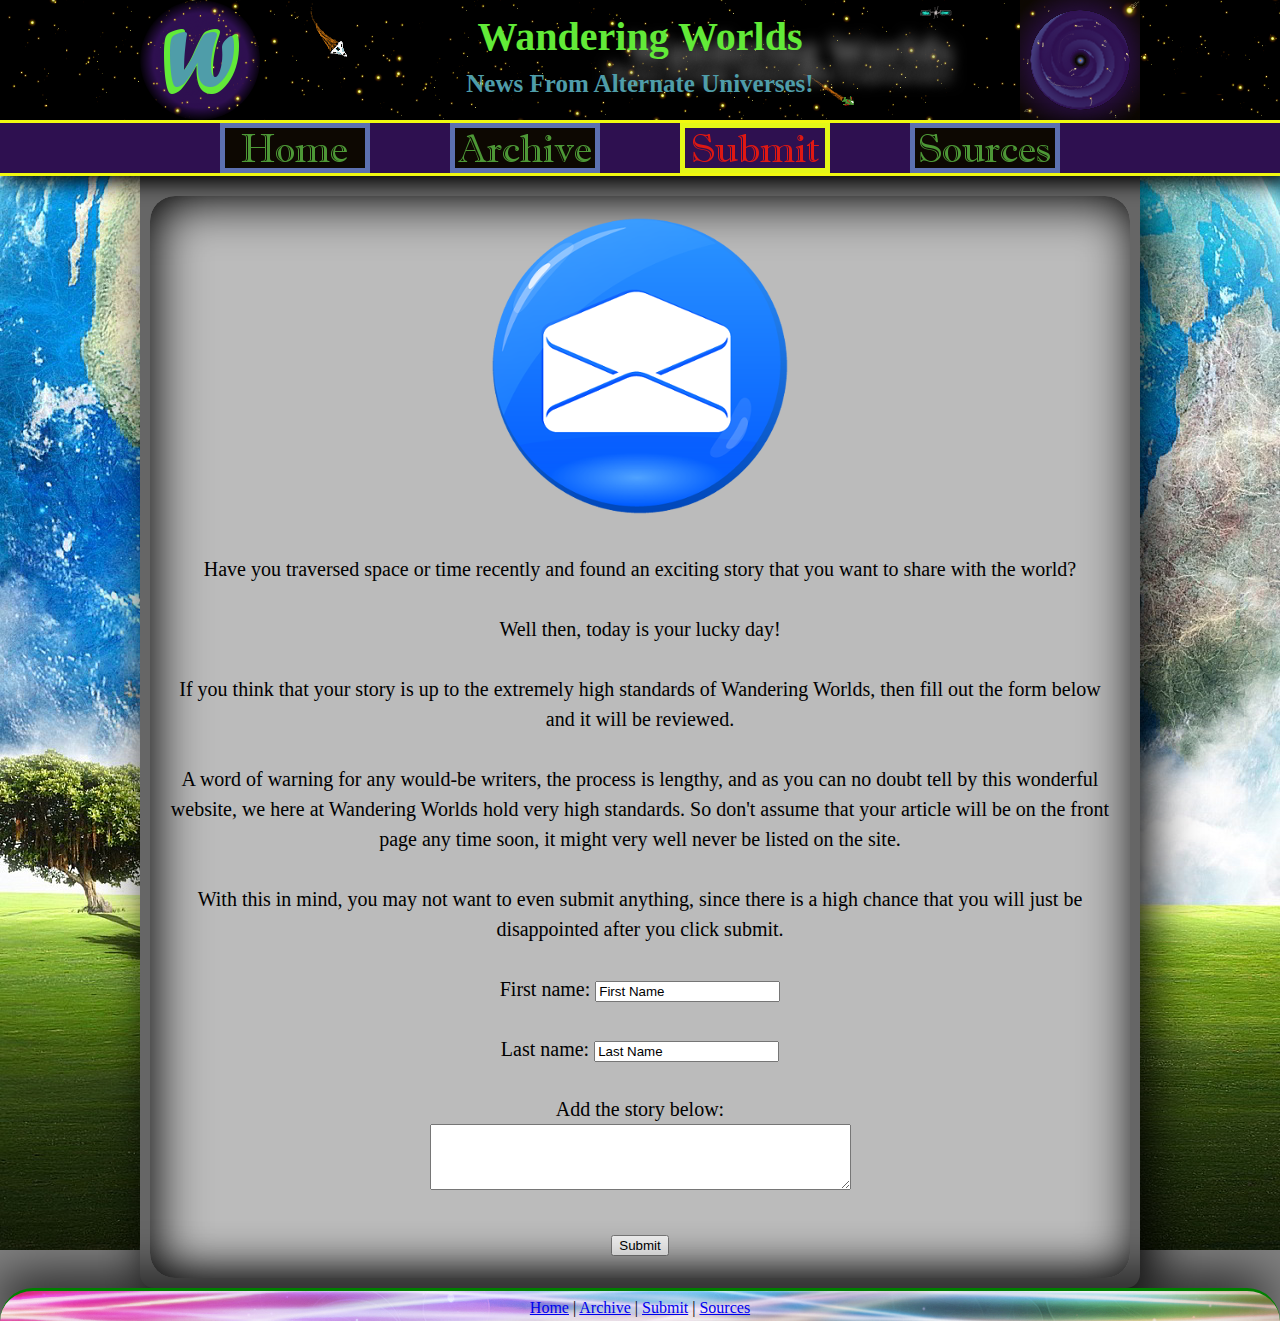
<file: parodyNews/submit.html>
<!doctype html>
<html>
<head>
<link rel="icon" href="images/favicon.ico" type="image/x-icon"/>
<link rel="shortcut icon" href="images/favicon.ico" type="image/x-icon"/>
<meta charset="UTF-8">
<title>Wandering Worlds</title>
<link rel="stylesheet" type="text/CSS" href="style.css" />
<script type="text/javascript">
function MM_swapImgRestore() { //v3.0
  var i,x,a=document.MM_sr; for(i=0;a&&i<a.length&&(x=a[i])&&x.oSrc;i++) x.src=x.oSrc;
}
function MM_preloadImages() { //v3.0
  var d=document; if(d.images){ if(!d.MM_p) d.MM_p=new Array();
    var i,j=d.MM_p.length,a=MM_preloadImages.arguments; for(i=0; i<a.length; i++)
    if (a[i].indexOf("#")!=0){ d.MM_p[j]=new Image; d.MM_p[j++].src=a[i];}}
}

function MM_findObj(n, d) { //v4.01
  var p,i,x;  if(!d) d=document; if((p=n.indexOf("?"))>0&&parent.frames.length) {
    d=parent.frames[n.substring(p+1)].document; n=n.substring(0,p);}
  if(!(x=d[n])&&d.all) x=d.all[n]; for (i=0;!x&&i<d.forms.length;i++) x=d.forms[i][n];
  for(i=0;!x&&d.layers&&i<d.layers.length;i++) x=MM_findObj(n,d.layers[i].document);
  if(!x && d.getElementById) x=d.getElementById(n); return x;
}

function MM_swapImage() { //v3.0
  var i,j=0,x,a=MM_swapImage.arguments; document.MM_sr=new Array; for(i=0;i<(a.length-2);i+=3)
   if ((x=MM_findObj(a[i]))!=null){document.MM_sr[j++]=x; if(!x.oSrc) x.oSrc=x.src; x.src=a[i+2];}
}
</script>
</head>

<body>
	
	
		<div id="header">
        	<div id="head_wrapper">
				<div id="icon">
				</div>
				<div id="title">
					<h1> Wandering Worlds</h1>
					<h2> News From Alternate Universes!</h2>
				</div>
				<div id="hole">
				</div>
			</div>
    	</div>
        <div id="nav_wrapper">
            <div id="nav">
				<div id="nav_fill"></div>
                <div id="nav_link">
                    <a href="index.html" onMouseOut="MM_swapImgRestore()" onMouseOver="MM_swapImage('home','','images/link_portal.png',1)"><img src="images/home_d.png" alt="Home" width="150" height="50" id="home"></a>
                </div>
				<div id="nav_fill"></div>
                <div id="nav_link">
                	<a href="archive.html" onMouseOut="MM_swapImgRestore()" onMouseOver="MM_swapImage('archive','','images/link_portal.png',1)"><img src="images/archive_d.png" alt="Archive" width="150" height="50" id="archive"></a> 
                </div>
				<div id="nav_fill"></div>
                <div id="nav_link">
                    <a href="submit.html" onMouseOut="MM_swapImgRestore()" onMouseOver="MM_swapImage('sub','','images/cat.png',1)"><img src="images/on_submit.png" alt="Sub" width="150" height="50" id="sub"></a> 
                </div>
				<div id="nav_fill"></div>
                <div id="nav_link">
                    <a href="sources.html" onMouseOut="MM_swapImgRestore()" onMouseOver="MM_swapImage('sources','','images/link_portal.png',1)"><img src="images/sources_d.png" alt="Sources" width="150" height="50" id="sources"></a> 
                </div>
				<div id="nav_fill"></div>
            </div>
        </div>
		<div id="wrapper">
        <div id="content">
			<div id="submit_content">
					<img src="images/envel.png" alt="mail envelope" >
					<br><br>
					Have you traversed space or time recently and found an exciting story that you want to share with the world?<br><br>
					Well then, today is your lucky day! <br> <br>
					If you think that your story is up to the extremely high standards of Wandering Worlds, 
					then fill out the form below and it will be reviewed.
					<br><br>
					A word of warning for any would-be writers, the process is lengthy, and as you can no doubt tell by this wonderful website, 
					we here at Wandering Worlds hold very high standards. So don't assume that your article will be on the front page any time soon, 
					it might very well never be listed on the site.
					<br><br>
					With this in mind, you may not want to even submit anything, since there is a high chance that you will just be disappointed after you click submit. 
					<br><br> 
					First name:
					<input type="text" name="firstname" value="First Name">
					<br><br>
					Last name:
					<input type="text" name="lastname" value="Last Name">
					<br><br>
					Add the story below:<br>
					<textarea rows="4" cols="50"></textarea>
					<form action="fair.html">
					<br>
					
					</form>

					
					<form action="joke.html">
					<input type="submit" value="Submit">
					</form>

			
			</div>

        </div>
        
	</div>
	<div id="footer">
        	<p> <a href="index.html" target="_self">Home</a> | <a href="archive.html" target="_self">Archive</a> | <a href="submit.html" target="_self">Submit</a> | <a href="sources.html" target="_self">Sources</a> </p>
        </div>
</body>
</html>
</file>
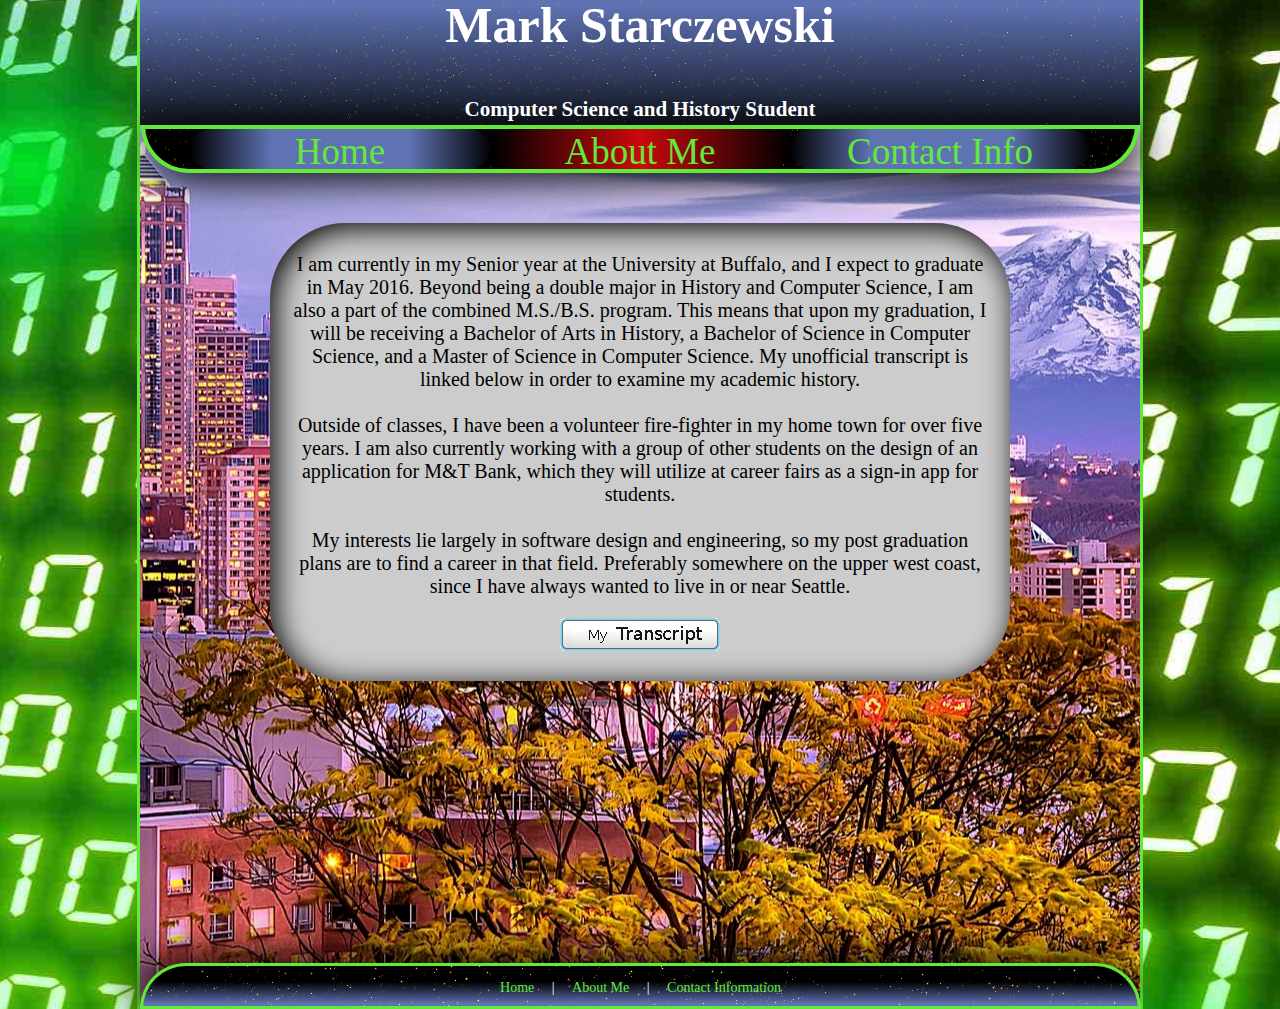
<file: sampleSite/about.html>
<html>

<head>
<title> Mark's Webpage </title>
<link rel="stylesheet" type="text/css" href="style.css"/>
 <link rel="icon" href="images/favicon.ico" type="image/x-icon"/>
<link rel="shortcut icon" href="images/favicon.ico" type="image/x-icon"/>
</head>


<body>
<div id="wrapper_a">
	<div id="header">
		<h1>Mark Starczewski</h1>
		<h2>Computer Science and History Student</h2>
	</div>

	<div id="nav_wrapper">
		<div id="nav">
			<div id="nav_no"><a href="index.html">Home</a></div>
			<div id="nav_select"><a href="about.html">About Me</a></div>
			<div id="nav_no"><a href="contact.html">Contact Info</a></div>
		</div>
	</div>
	<div id="content_i">
		<div id="home_c">
			<p> I am currently in my Senior year at the University at Buffalo, and I expect to graduate in May 2016. Beyond being a double major in History and Computer Science, I am also a part of the combined M.S./B.S. program. This means that upon my graduation, I will be receiving a Bachelor of Arts in History, a Bachelor of Science in Computer Science, and a Master of Science in Computer Science. My unofficial transcript is linked below in order to examine my academic history. </br></br> Outside of classes, I have been a volunteer fire-fighter in my home town for over five years. I am also currently working with a group of other students on the design of an application for M&T Bank, which they will utilize at career fairs as a sign-in app for students.   </br></br> My interests lie largely in software design and engineering, so my post graduation plans are to find a career in that field. Preferably somewhere on the upper west coast, since I have always wanted to live in or near Seattle. </p>
			<p>    <a href="Unofficial_Transcript.pdf"> <img src="images/transcript_button.png" width="160" height="33" border="0" </a></p>
		</div>
	</div>

	<div id="footer">
		<p class="footertext"><a href="index.html">Home</a>&nbsp;&nbsp;&nbsp;&nbsp; |&nbsp;&nbsp;&nbsp;&nbsp; <a href="about.html">About Me</a>&nbsp;&nbsp;&nbsp;&nbsp; 
			| &nbsp;&nbsp;&nbsp;&nbsp;<a href="contact.html">Contact Information </a></p> 
	</div>

</div>
</body>

</html>
</file>
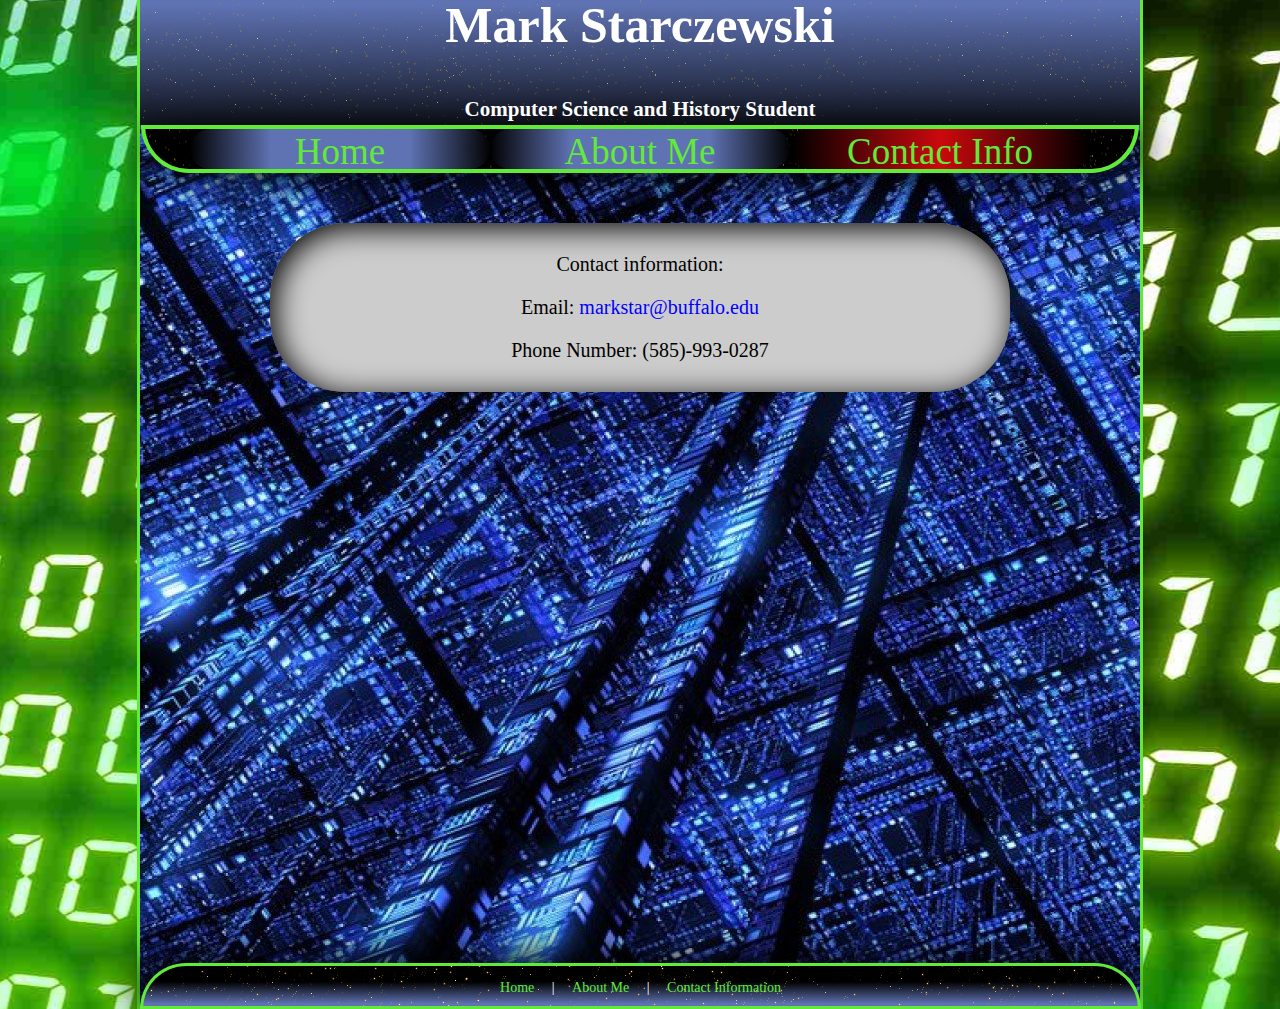
<file: sampleSite/contact.html>
<html>

<head>
<title> Mark's Webpage </title>
<link rel="stylesheet" type="text/css" href="style.css"/>
 <link rel="icon" href="images/favicon.ico" type="image/x-icon"/>
<link rel="shortcut icon" href="images/favicon.ico" type="image/x-icon"/>
</head>


<body>
<div id="wrapper_c">
	<div id="header">
		<h1>Mark Starczewski</h1>
		<h2>Computer Science and History Student</h2>
	</div>

	<div id="nav_wrapper">
		<div id="nav">
			<div id="nav_no"><a href="index.html">Home</a></div>
			<div id="nav_no"><a href="about.html">About Me</a></div>
			<div id="nav_select"><a href="contact.html">Contact Info</a></div>
		</div>
	</div>
	<div id="content_i">
		<div id="home_c">
			<p>Contact information:   </p>
			<p>Email: <a href="mailto:markstar@buffalo.edu">markstar@buffalo.edu</a></p>
			<p>Phone Number: (585)-993-0287</p>
		</div>
	</div>
	<div id="footer">
		<p class="footertext"><a href="index.html">Home</a>&nbsp;&nbsp;&nbsp;&nbsp; |&nbsp;&nbsp;&nbsp;&nbsp; <a href="about.html">About Me</a>&nbsp;&nbsp;&nbsp;&nbsp; 
			| &nbsp;&nbsp;&nbsp;&nbsp;<a href="contact.html">Contact Information </a></p> 
	</div>

</div>
</body>

</html>
</file>
<file: css-101/style.css>
body {
	background-color: #000000;
	padding: 0px;
	margin: 0px;
	font-size: 40px;
	background: url('star.jpg') repeat ;
   	
}
#wrapper {
	width: 1000px;
	height: auto;
	background-color: #ffffff;
	margin-left: auto;
	margin-right: auto;
	margin-top: 0px;
	box-shadow: 0px 10px 80px #bbbbbb;
	border-style: solid;
    border-left-width: 5px;
	border-right-width: 5px;
	border-top-width:0px;
	border-bottom-width: 0px;
	border-color: #990099;
}

#header {
	width: 1000px;
	height: 150px;
	background-color: #ff0000;
	text-align: center;
	padding-top: 10px;
	line-height: 15px;
	font-family: cursive;
	color: white;
	background: #00cc00; /* For browsers that do not support gradients */
    background: -webkit-linear-gradient(#b30000, #00cc00); /* For Safari 5.1 to 6.0 */
    background: -o-linear-gradient(#b30000, #00cc00); /* For Opera 11.1 to 12.0 */
    background: -moz-linear-gradient(#b30000, #00cc00); /* For Firefox 3.6 to 15 */
    background: linear-gradient(#b30000, #00cc00); /* Standard syntax */

}

#nav{
	width: 1000px;
	height: 50px;
	background-color: #00ff00;
	text-align: center;
	line-height: 9px;
	background: #00cc00; /* For browsers that do not support gradients */
    background: -webkit-linear-gradient(#00cc00, #6699ff); /* For Safari 5.1 to 6.0 */
    background: -o-linear-gradient(#00cc00, #6699ff); /* For Opera 11.1 to 12.0 */
    background: -moz-linear-gradient(#00cc00, #6699ff); /* For Firefox 3.6 to 15 */
    background: linear-gradient(#00cc00, #6699ff); /* Standard syntax */
	border-top-width: 5px; 
	border-bottom-width: 5px;
	border-color: #990099;
	border-style: solid;
	border-left-width: 0px;
	border-right-width: 0px;

}


/* unvisited link */
#nav a:link {
    color: red;
}

/* visited link */
#nav a:visited {
    color: pink;
}

/* mouse over link */
#nav a:hover {
    color: orange;
}

/* selected link */
#nav a:active {
    color: yellow;
}

#content {
	width: 980px;
	height: 700px;
	background-color: #0000f0;
	text-align: center;
	font-size: 20px;
	padding-left: 10px;
	padding-right: 10px;
	padding-top: 20px;
	background: 6699ff; /* For browsers that do not support gradients */
    background: -webkit-linear-gradient(#6699ff, #ff6600); /* For Safari 5.1 to 6.0 */
    background: -o-linear-gradient(#6699ff, #ff6600); /* For Opera 11.1 to 12.0 */
    background: -moz-linear-gradient(#6699ff, #ff6600); /* For Firefox 3.6 to 15 */
    background: linear-gradient(#6699ff, #ff6600); /* Standard syntax */
}

#content_r {
	width: 980px;
	height: auto;
	background-color: #0000f0;
	font-size: 20px;
	padding-left: 10px;
	padding-right: 10px;
	padding-top: 20px;
	background: 6699ff; /* For browsers that do not support gradients */
    background: -webkit-linear-gradient(#6699ff, #d9d9d9); /* For Safari 5.1 to 6.0 */
    background: -o-linear-gradient(#6699ff, #d9d9d9); /* For Opera 11.1 to 12.0 */
    background: -moz-linear-gradient(#6699ff, #d9d9d9); /* For Firefox 3.6 to 15 */
    background: linear-gradient(#6699ff, #d9d9d9); /* Standard syntax */
}

#content_c {
	width: 980px;
	height: 700px;
	background-color: #0000f0;
	font-size: 20px;
	padding-left: 10px;
	padding-right: 10px;
	padding-top: 20px;
	background: 6699ff; /* For browsers that do not support gradients */
    background: -webkit-linear-gradient(#6699ff, #000000); /* For Safari 5.1 to 6.0 */
    background: -o-linear-gradient(#6699ff, #000000); /* For Opera 11.1 to 12.0 */
    background: -moz-linear-gradient(#6699ff, #000000); /* For Firefox 3.6 to 15 */
    background: linear-gradient(#6699ff, #000000); /* Standard syntax */
}

#content_s {
	width: 980px;
	height: 700px;
	background-color: #0000f0;
	text-align: center;
	font-size: 20px;
	padding-left: 10px;
	padding-right: 10px;
	padding-top: 20px;
	background: 6699ff; /* For browsers that do not support gradients */
    background: -webkit-linear-gradient(#6699ff, #e6e600); /* For Safari 5.1 to 6.0 */
    background: -o-linear-gradient(#6699ff, #e6e600); /* For Opera 11.1 to 12.0 */
    background: -moz-linear-gradient(#6699ff, #e6e600); /* For Firefox 3.6 to 15 */
    background: linear-gradient(#6699ff, #e6e600); /* Standard syntax */
}

#content img{
	width: 300px;
	box-shadow: 0px 0px 70px #111111;
}

#content_c img{
	width: 500px;
	box-shadow: 0px 0px 70px #111111;
	
}
</file>
<file: parodyNews/style.css>
@charset "UTF-8";
/* CSS Document */

body {
background: url('images/earth.jpg') no-repeat center fixed #808080; /*#1f2949;	*/
margin: 0 auto;
height: auto;
}



h1 {
	font-size: 40px;
	text-shadow: 150px 14px 14px grey;
	color: #62EA38;
}

h2 {
	font-size: 25px;	
	color: #4F9DA9;
	text-shadow: 140px -10px 14px grey ;
}

h3{
font-size: 45px;
}

#header {
	width: 100%;
	height: 120px;
	margin-left: auto;
	margin-right: auto;
	text-align: center;
	line-height: 20px;
	float: left;
	background: url('images/header_back.png');
	position: relative;
	font-family: "Palatino Linotype", "Book Antiqua", Palatino, serif, Arial, san-serif;
	
}

#head_wrapper {
	width: 1000px;
	height: 120px;
	margin-left: auto;
	margin-right: auto;
	
	text-align: center;
	background: url('images/header.png') no-repeat;
}

#icon {
	background: url('images/ww_logo.png');
	height: 120px;
	width: 120px;
	float: left;
	border-radius: 75px 75px 75px 75px;
}

#title {
	height: 120px;	
	width: 760px;
	color: white;
	float: left;
}

#hole {
	background: url('images/portal.png');
	height: 120px;
	width: 120px;	
	float: left;
}

#nav_wrapper {
	width: 100%;
	height: 50px;
	margin-left: auto;
	margin-right: auto;
	float: left;
	background:  #2e1050;/*url('images/nav.png') center*/
	border-top: solid;
	border-top-color: #f1f910;
	border-bottom: solid;
	border-bottom-color: #f1f910;
	-moz-box-shadow: 0px 8px 8px #000; 
	-webkit-box-shadow: 0px 8px 8px #000; 
	box-shadow: 7px 7px 20px #000000;
	position: relative;
	z-index: 5;
}

/*Imprint MT Shadow and 4d9836 for the default links*/
#nav {
	width: 1000px;
	height: 50px;	
	text-align: center;
	margin-left: auto;
	margin-right: auto;
}

#nav_link {
	float: left;
	width: 150px;
	height: 50px;	
	margin: auto;
}

#nav_fill {
	background: #2e1050;
	width: 80px;
	height: 50px;
	float: left;
}

#wrapper {
	width: 1000px;
	margin-top: 0px;
	padding: 0px;
	margin-left: auto;
	margin-right: auto;	
	height: 10px;
}
#content {
	width: 1000px;
	height: auto;
	float: left;
	background: #FFF;
	line-height: 5px;
	background: #666;
	box-shadow: 10px 10px 50px #000000;
	position: relative;
	z-index: -1;
	padding-bottom: 10px;
	border-radius: 0 0 14px 14px;
	margin-left: auto;
	margin-right: auto;
}

.article{
	width: auto;
	height: auto;
	background: #ffffff;
	margin-left: 1%;
	margin-right: auto;
	line-height: 10px;
	margin-top: 20px;
	border-radius: 25px 25px 25px 25px;
	box-shadow: 5px 5px 30px #000000 inset;
	float: left;
}

#norway {
	font-size: 30px;
	font: Verdana, Geneva, sans-serif;
	width: 300px;
	height: 300px;
	background: url('images/norway.jpg') #ffffff;
	margin-left: 10px;
	margin-right: 10px;
	line-height: 40px;
	color: white;
	margin-top: 20px;
	border-radius: 25px 25px 25px 25px;
	box-shadow: 0px 80px 100px #000000 inset;
	float: left;
	display: table-cell;
    vertical-align: bottom;
	text-align: center;
    border: 1px solid #f00;
}

#archive_t {
	font-size: 20px;
	line-height: 25px;
	margin: 20px;
	background: #bbbbbb;
	text-align: center;
	padding: 10px;
	border-radius: 25px 25px 25px 25px;
	box-shadow: 5px 5px 50px #000000 inset;
	
}

#spider {
	font-size: 30px;
	font: Verdana, Geneva, sans-serif;
	width: 300px;
	height: 300px;
	background: url('images/spider.png') #ffffff;
	margin-left: 10px;
	margin-right: 10px;
	line-height: 40px;
	color: white;
	margin-top: 20px;
	border-radius: 25px 25px 25px 25px;
	box-shadow: 0px 80px 100px #000000 inset;
	float: left;
	display: table-cell;
    vertical-align: bottom;
	text-align: center;
    border: 1px solid #f00;
}

#question {
	font-size: 30px;
	font: Verdana, Geneva, sans-serif;
	width: 300px;
	height: 300px;
	background: url('images/question.jpg') #ffffff;
	margin-left: 10px;
	margin-right: 10px;
	line-height: 40px;
	color: white;
	margin-top: 20px;
	border-radius: 25px 25px 25px 25px;
	box-shadow: 0px 80px 100px #000000 inset;
	float: left;
	display: table-cell;
    vertical-align: bottom;
	text-align: center;
    border: 1px solid #f00;
}

#roc {
	font-size: 30px;
	font: Verdana, Geneva, sans-serif;
	width: 300px;
	height: 300px;
	background: url('images/roc.jpg') #ffffff;
	margin-left: 10px;
	margin-right: 10px;
	line-height: 40px;
	color: white;
	margin-top: 20px;
	border-radius: 25px 25px 25px 25px;
	box-shadow: 0px 80px 100px #000000 inset;
	float: left;
	display: table-cell;
    vertical-align: bottom;
	text-align: center;
    border: 1px solid #f00;
}

#ocean {
	font-size: 30px;
	font: Verdana, Geneva, sans-serif;
	width: 300px;
	height: 300px;
	background: url('images/ocean.png') #ffffff;
	margin-left: 10px;
	margin-right: 10px;
	line-height: 40px;
	color: white;
	margin-top: 20px;
	border-radius: 25px 25px 25px 25px;
	box-shadow: 0px 80px 100px #000000 inset;
	float: left;
	display: table-cell;
    vertical-align: bottom;
	text-align: center;
    border: 1px solid #f00;
}

#second {
	font-size: 30px;
	font: Verdana, Geneva, sans-serif;
	width: 300px;
	height: 300px;
	background: url('images/flat.jpg') #ffffff;
	margin-left: 10px;
	margin-right: 10px;
	line-height: 40px;
	color: white;
	margin-top: 20px;
	border-radius: 25px 25px 25px 25px;
	box-shadow: 0px 80px 100px #000000 inset;
	float: left;
	display: table-cell;
    vertical-align: bottom;
	text-align: center;
    border: 1px solid #f00;
}

#hold {
	margin-left:auto;
	margin-right:auto;
	width: 966px;
}

#footer {
	width: 100%;
	height: 30px;
	float: left;
	text-align: center;
	background: url('images/footer.png') center #666;
	margin-bottom: 0px;
	/*position: absolute;*/
	border-radius: 50px 50px 0 0;
	border-top: solid;
	border-top-color: green;
	line-height: 2px;
	box-shadow: -7px -7px 50px #000000;
}

.img-text {
	z-index: 1;
	position: relative;
}

.image {	
	position: relative;
}

#source_remarks {
	line-height: 30px;
	font-size: 20px;
	text-align: none;
	margin-left: 10px;
	margin-right: 10px;
	margin-top: 20px;
	text-align: center;
	background: #bbbbbb;
	border-radius: 25px 25px 25px 25px;
	box-shadow: 5px 5px 50px #000000 inset;
	padding: 20px;
}

#submit_content {
	line-height: 30px;
	font-size: 20px;
	text-align: none;
	margin-left: 10px;
	margin-right: 10px;
	margin-top: 20px;
	text-align: center;
	background: #bbbbbb;
	border-radius: 25px 25px 25px 25px;
	box-shadow: 5px 5px 50px #000000 inset;
	padding: 20px;
}

#joke_content {
	line-height: 30px;
	font-size: 20px;
	text-align: none;
	margin-left: 10px;
	margin-right: 10px;
	margin-top: 20px;
	text-align: center;
	background: #bbbbbb;
	border-radius: 25px 25px 25px 25px;
	box-shadow: 5px 5px 50px #000000 inset;
	padding: 20px;
}

#top {
	line-height: 30px;
	font-size: 20px;
	text-align: none;
	margin-left: 10px;
	margin-right: 10px;
	margin-top: 20px;
	text-align: center;
	background: #bbbbbb;
	border-radius: 25px 25px 25px 25px;
	box-shadow: 5px 5px 50px #000000 inset;
	padding: 20px;
}
</file>
<file: sampleSite/style.css>
body {
	font-family: "Palatino Linotype", "Book Antiqua", Palatino, serif, Arial, san-serif;
	font-size: 14px; 
	color: #ffffff;
	background: url('images/CS-green.jpg') no-repeat center fixed #000000;
	padding: 0px;
	margin: 0px;
}

h1 {
	font-size: 50px;
	color: ffffff;
}

a:link {
	font-family: Gabriola, "Palatino Linotype", "Book Antiqua", Palatino, serif;
	color: #62ea38;
	text-decoration: none;
}

a:visited{
	color: #62ea38;
}

a:hover{
	color: #cb090d;
	/*font-size: 30px;*/
}

a:active{
	color: #ffffff;
}

#wrapper_h {
	background: url('images/CS.jpg') no-repeat center fixed;
	height: auto;
	padding: 0px;
	width: 1000px;
	margin-left: auto;
	margin-right: auto;
	border-left: solid;
	border-right: solid;
	border-color: #62ea38;
	
}

#wrapper_a {
	background: url('images/seattle.jpg') no-repeat center fixed;
	height: auto;
	padding: 0px;
	width: 1000px;
	margin-left: auto;
	margin-right: auto;
	border-left: solid;
	border-right: solid;
	border-color: #62ea38;
}

#wrapper_c {
	background: url('images/CS-blue.jpg') no-repeat center fixed;
	height: auto;
	padding: 0px;
	width: 1000px;
	margin-left: auto;
	margin-right: auto;
	border-left: solid;
	border-right: solid;
	border-color: #62ea38;
}

#header {
	background: url('images/spark_banner.png') no-repeat center  #ffffff; 
	/*background:  background: linear-gradient(#5c6fae, black); /* Standard syntax #ffffff;/*url('images/content.jpg') no-repeat  /*#007350*/
	/*background: -webkit-linear-gradient(#5c6fae, black); /* For Safari 5.1 to 6.0 */
	/*background: -o-linear-gradient(#5c6fae, black); /* For Opera 11.1 to 12.0 */
	/*background: -moz-linear-gradient(#5c6fae, black); /* For Firefox 3.6 to 15 */
	width: 100%;/*625px;*/
	height: 125px;
	text-align: center;
	line-height:50px;
	
	
}

#nav_wrapper {
	width: 99%;
	height: 40px;
	background: url('images/star_menu.png') no-repeat center #000000;
	margin-left: auto;
	margin-right: auto;
	text-align: center;
	border: 4px solid;
	border-color: #62ea38;/*#054a8b;*/
	border-radius: 0 0 75px 75px;
	box-shadow: 7px 7px 40px #000000;
}

#nav {
	background: url('images/star_menu.png') no-repeat center #000000;/*#39a019;/*url('images/bar.jpg') no-repeat #FFB200;*/ 
	width: 900px;/*132px;*/
	text-align: center;
	height: 40px;
	float: center;
	margin-left: auto;
	margin-right: auto;
}

#nav_select{
	background: url('images/fade_red.png') no-repeat center;
	width: 300px;
	height: 40px;
	font-size: 37px;
	color: #ffffff;
	float: left;
	margin-left: auto;
	margin-top: auto;
	line-height: 45px;
	border-radius: 75px 75px 75px 75px;
	/*Gabriola*/
}

#nav_no{
	background: url('images/fade_blue.png') no-repeat center;
	width: 300px;
	height: 40px;
	font-size: 37px;
	color: #ffffff;
	float: left;
	margin-left: auto;
	margin-right: auto;
	line-height: 45px;
	border-radius: 75px 75px 75px 75px;
	/*Gabriola*/
}

#content_i {
	
	/*background: url('images/mountains_moon.jpg') no-repeat center;*/
	width: auto; /*518px;*/
	height: 60%;
	margin-top: 5%;
	margin-bottom: 20%;
}

#home_c {
	background: #CCCCCC;
	color: 000000;
	font-family: "Palatino Linotype", "Book Antiqua", Palatino, serif, Arial, san-serif;
	font-size: 20px;
	width: 700px;
	height: auto;
	margin-left: auto;
	margin-right: auto;
	padding-left: 20px;
	padding-right: 20px;
	padding-top: 10px;
	padding-bottom: 10px;
	text-align: center;
	box-shadow: 5px 5px 30px #000000 inset;
	border-radius: 75px 75px 75px 75px;
	
}
  
#home_c  a {
	color: blue;
}
  
#footer {
	background: url('images/footer_blue.png') no-repeat  #000000;
	width: 99.5%;/*800px;*/
	height: 40px;
	border: solid;
	border-color:  #62ea38;
	border-radius: 75px 75px 0 0;
	margin-top: 0px;
	margin-left: 0px;
	margin-right: 0px;
	margin-bottom: 0px;
	box-shadow: -7px -7px 40px #000000;
	
}

.footertext {
	text-align: center;
	font-size: 14px;
}
</file>
